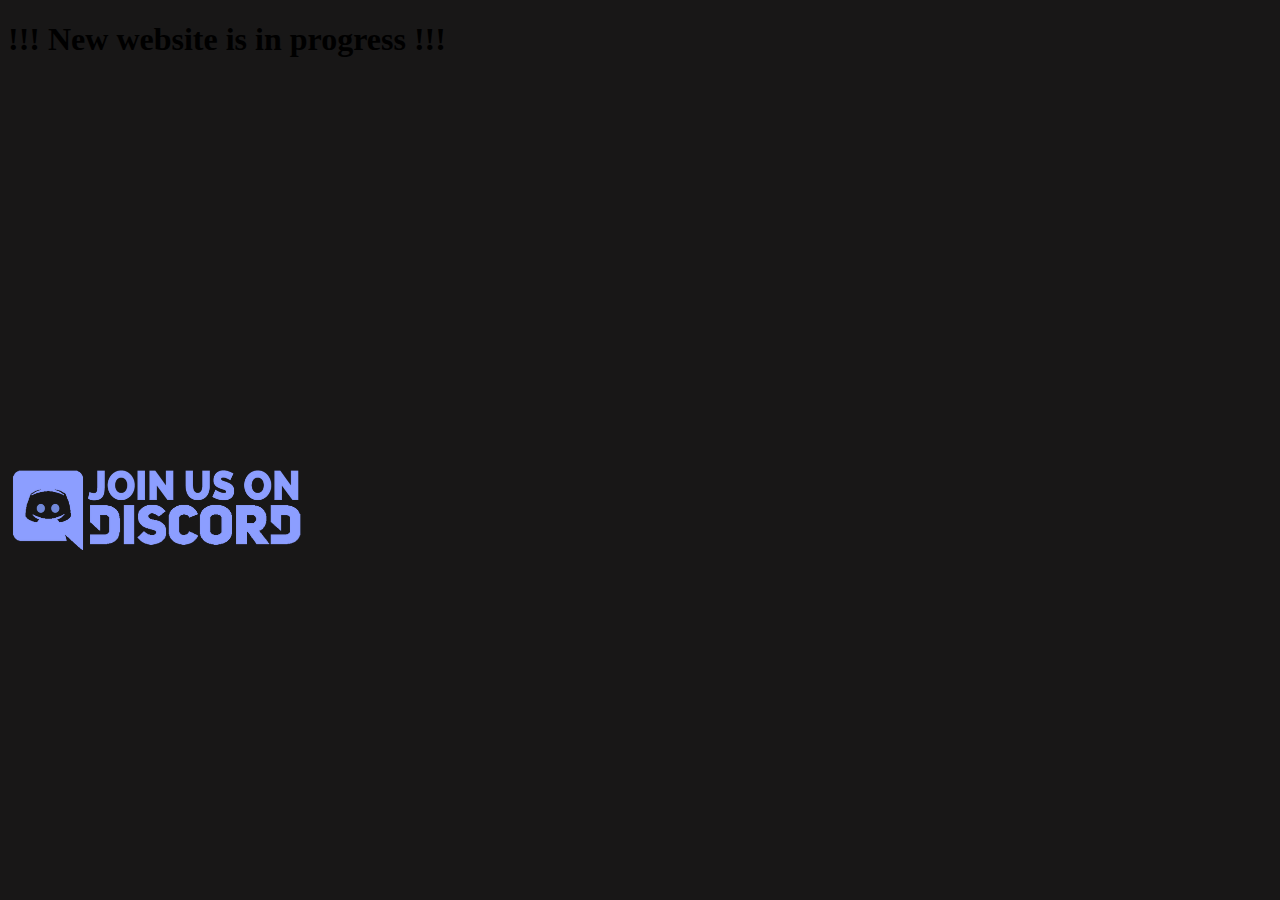
<file: index.html>
<!doctype html>
<html lang="en">
  <head>
    <meta charset="utf-8">
    <meta name="description" content="Balticgaming.gg yra bendruomenė susidedanti iš įvairių dalių. Mūsų pagrindinis tikslas - tapti viena didžiausių žaidimų bendruomenių Lietuvoje ir ne tik! Mes skatiname komunikaciją bei komandinį darbą. Taip pat siekiame pakelti surinktos auditorijos kompiuterinio raštingumo lygį, pakelti Baltijos šalių žaidėjų komandų lygį bei paskatinti jų kūrimąsi. Discord serveryje rasite nemažai informacijos apie informacines technologijas, kripto valiutą ir žaidimų pasaulį. Skatiname narius domėtis šių sričių aktualijomis, kadangi tai yra ateitis. Taip pat vienas iš tikslų, kuris jau yra įgyvendintas ir tobulinamas - aukštos kokybės žaidimų serveriai. Sudarome sąlygas įgyti realios patirties IT srityje ir žinoma - smagiai praleisti laiką bei pažaisti. Palaikome ''streamerius'' suteikdami jiems sąlygas tobulėti, plėsti savo žiūrovų auditoriją. Be to, mes neapsiribojame vien discord serveriu - mus lengvai galite rasti visose socialinėse medijose."/>
    <meta name="keywords" content="esports, game, game portal, Game website, gamer, games, gaming, magazine, match, modern, online game, sport, sports, minecrat, counter strike">
    <meta name="author" content="Galgaldas#7883">
    <meta name="viewport" content="width=device-width, initial-scale=1">
    <title>Baltic Gaming</title>
    <link href="https://cdn.jsdelivr.net/npm/bootstrap@5.2.3/dist/css/bootstrap.min.css" rel="stylesheet" integrity="sha384-rbsA2VBKQhggwzxH7pPCaAqO46MgnOM80zW1RWuH61DGLwZJEdK2Kadq2F9CUG65" crossorigin="anonymous">
    <link rel="stylesheet" href="assets/css/new.css">
    <link rel="stylesheet" href="assets/css/custom.css">
    <link rel="shortcut icon" href="assets/img/favicon.ico" type="image/png">
  </head>
  <body>
    <div class="container mt-5">
      <h1 class="text-center text-danger">!!! New website is in progress !!!</h1>
      <div data-wow-delay="0.1s" data-wow-duration="1.1s">
        <iframe src="https://servers.balticgaming.gg" frameborder="0" width="100%" class="iframe-servers"></iframe>
      </div> 
      <div class="d-flex justify-content-center">
        <a href="https://discord.gg/balticgaming" target="_blank">
          <img src="./assets/img/logo/discord-join.png" class="d-flex justify-content-center discord-logo" alt="Discord join us on discord">
        </a>
      </div>
    </div>
    <script src="https://cdn.jsdelivr.net/npm/bootstrap@5.2.3/dist/js/bootstrap.bundle.min.js" integrity="sha384-kenU1KFdBIe4zVF0s0G1M5b4hcpxyD9F7jL+jjXkk+Q2h455rYXK/7HAuoJl+0I4" crossorigin="anonymous"></script>
  </body>
</html>
</file>
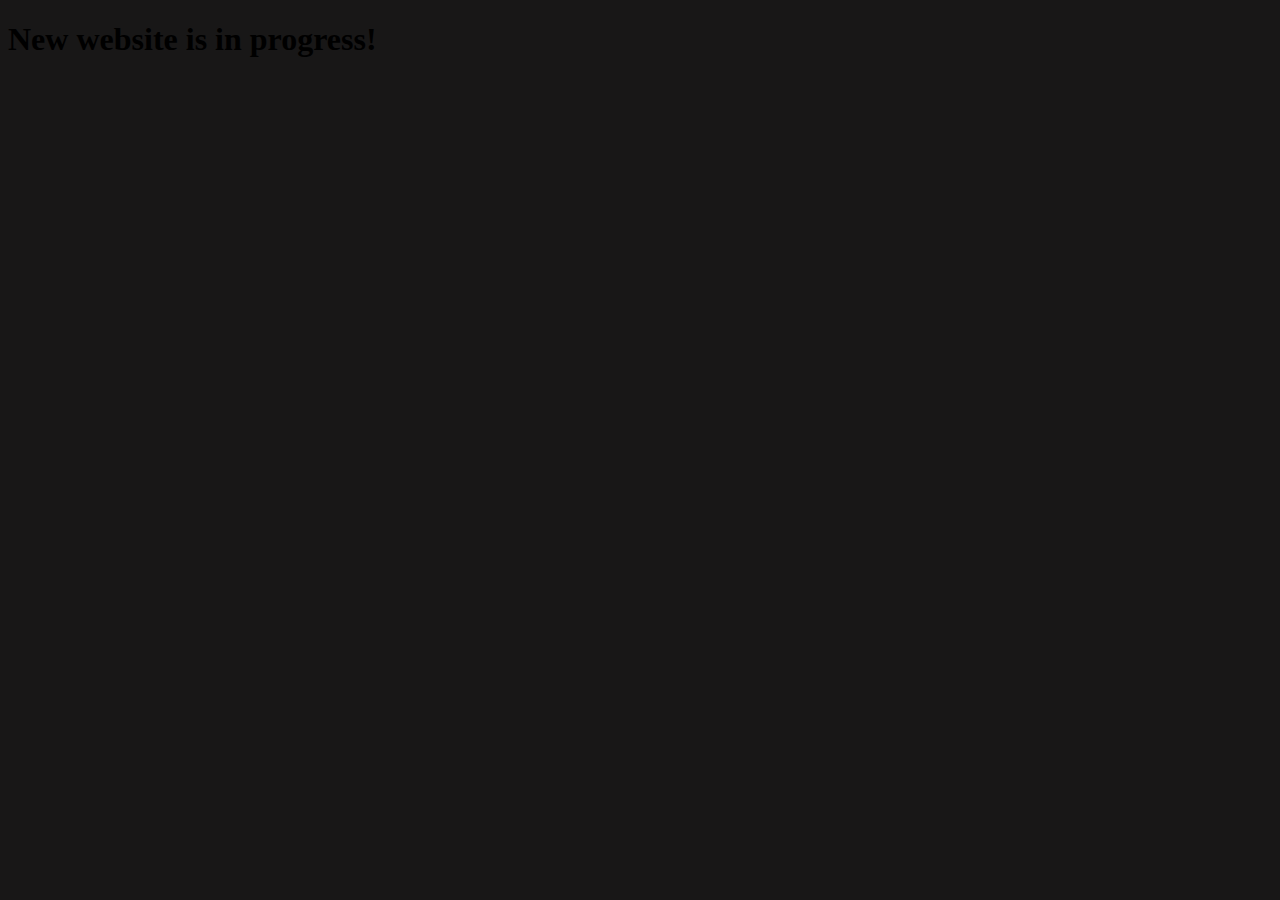
<file: index2.html>
<!doctype html>
<html lang="en">
  <head>
    <meta charset="utf-8">
    <meta name="viewport" content="width=device-width, initial-scale=1">
    <title>Bootstrap demo</title>
    <link href="https://cdn.jsdelivr.net/npm/bootstrap@5.2.3/dist/css/bootstrap.min.css" rel="stylesheet" integrity="sha384-rbsA2VBKQhggwzxH7pPCaAqO46MgnOM80zW1RWuH61DGLwZJEdK2Kadq2F9CUG65" crossorigin="anonymous">
    <link rel="stylesheet" href="assets/css/new.css">
  </head>
  <body>
    <div class="container mt-5">
      <h1 class="text-center text-light">New website is in progress!</h1>
      <div class="upcoming_gaming_list wow fadeInUp d-flex justify-content-between align-items-center mb-30" data-wow-delay="0.1s" data-wow-duration="1.1s">
        <iframe src="https://servers.balticgaming.gg" frameborder="0" width="100%" class="iframe-servers"></iframe>
      </div> 
    </div>
    <script src="https://cdn.jsdelivr.net/npm/bootstrap@5.2.3/dist/js/bootstrap.bundle.min.js" integrity="sha384-kenU1KFdBIe4zVF0s0G1M5b4hcpxyD9F7jL+jjXkk+Q2h455rYXK/7HAuoJl+0I4" crossorigin="anonymous"></script>
  </body>
</html>
</file>
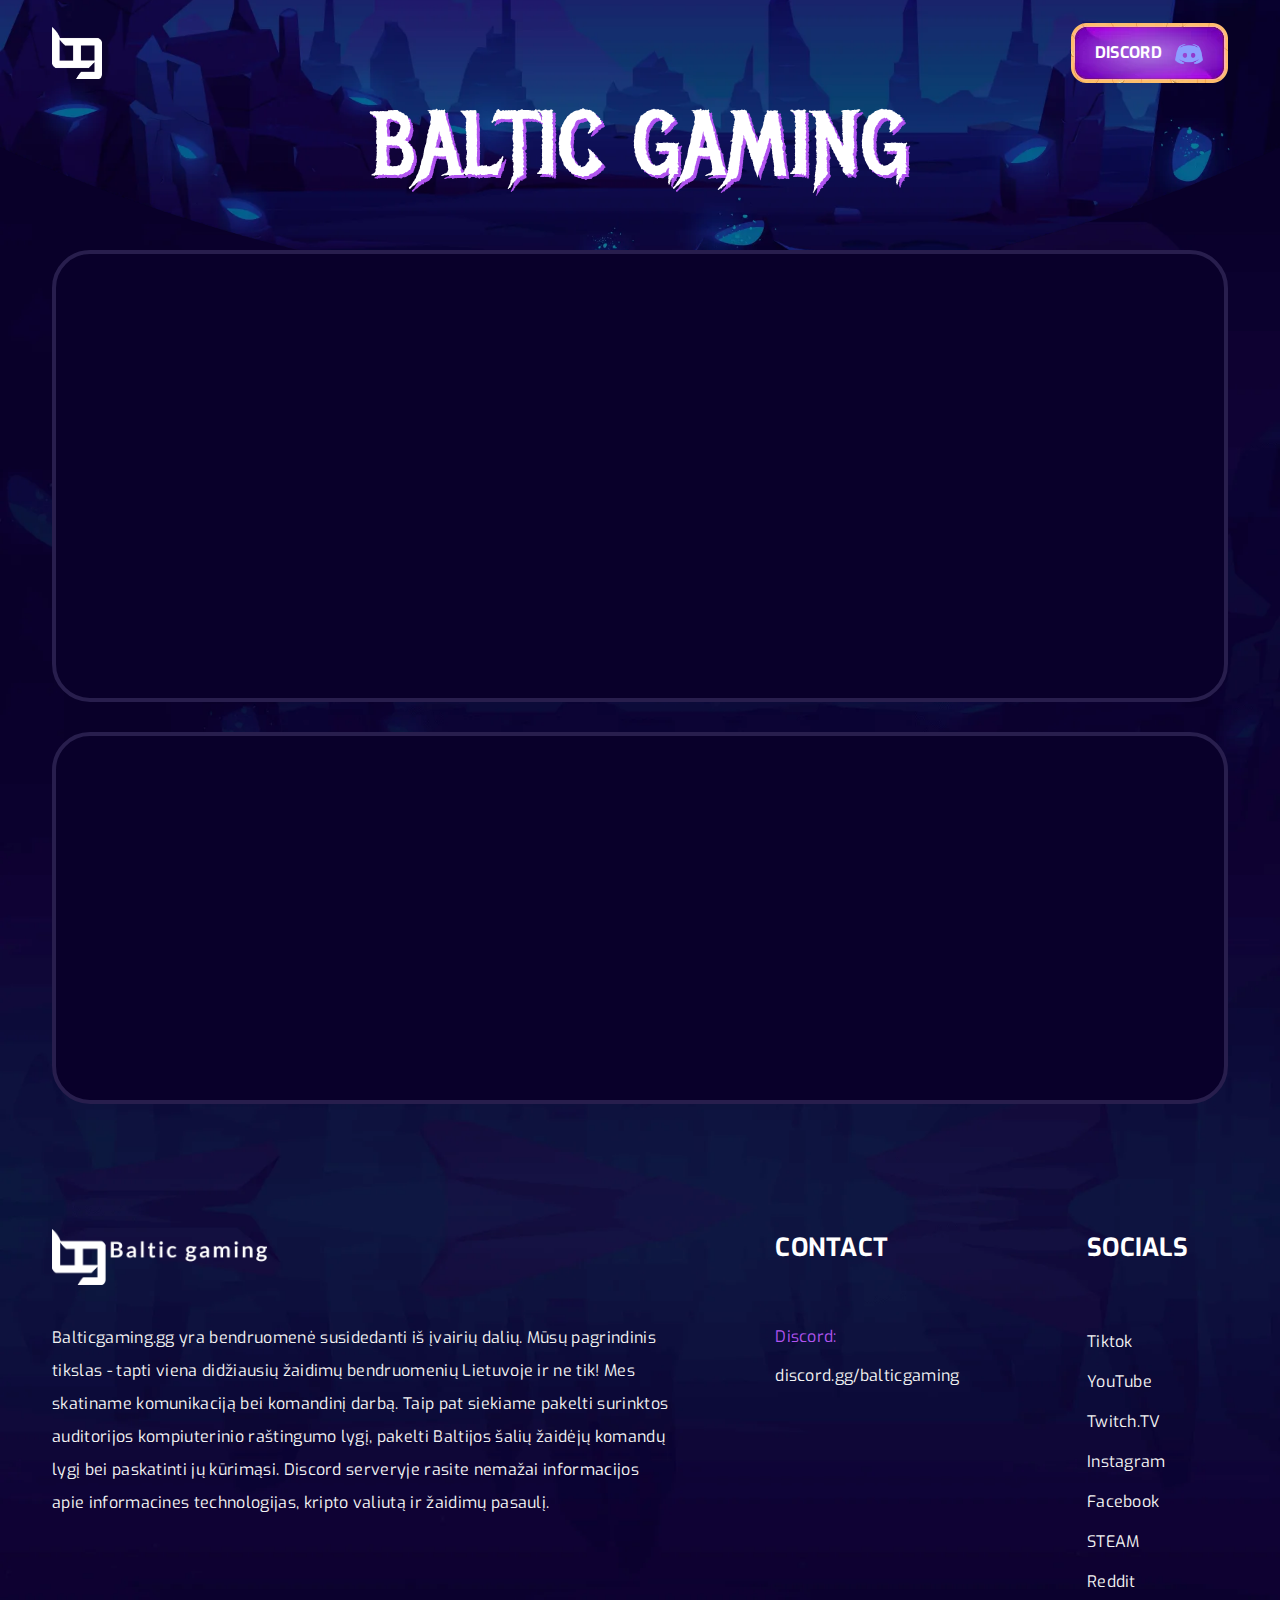
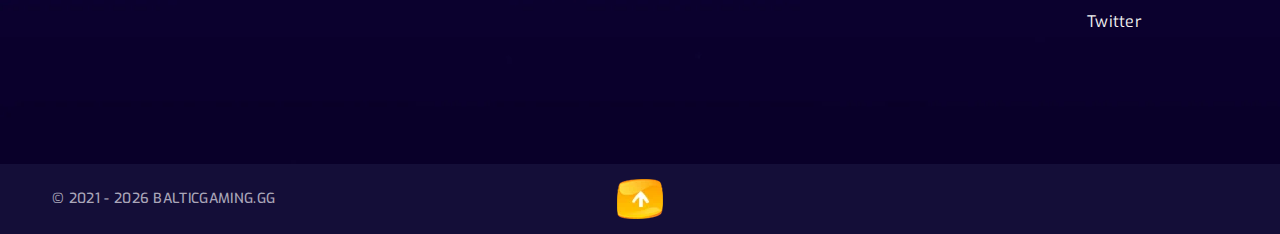
<file: index_old.html>
<!doctype html>
<html class="no-js" lang="en">

<head>
    <meta charset="utf-8">
    <meta http-equiv="x-ua-compatible" content="ie=edge">
    <title>Baltic Gaming</title>
    <meta name="description" content="Balticgaming.gg yra bendruomenė susidedanti iš įvairių dalių. Mūsų pagrindinis tikslas - tapti viena didžiausių žaidimų bendruomenių Lietuvoje ir ne tik! Mes skatiname komunikaciją bei komandinį darbą. Taip pat siekiame pakelti surinktos auditorijos kompiuterinio raštingumo lygį, pakelti Baltijos šalių žaidėjų komandų lygį bei paskatinti jų kūrimąsi. Discord serveryje rasite nemažai informacijos apie informacines technologijas, kripto valiutą ir žaidimų pasaulį. Skatiname narius domėtis šių sričių aktualijomis, kadangi tai yra ateitis. Taip pat vienas iš tikslų, kuris jau yra įgyvendintas ir tobulinamas - aukštos kokybės žaidimų serveriai. Sudarome sąlygas įgyti realios patirties IT srityje ir žinoma - smagiai praleisti laiką bei pažaisti. Palaikome ''streamerius'' suteikdami jiems sąlygas tobulėti, plėsti savo žiūrovų auditoriją. Be to, mes neapsiribojame vien discord serveriu - mus lengvai galite rasti visose socialinėse medijose."/>
    <meta name="keywords" content="esports, game, game portal, Game website, gamer, games, gaming, magazine, match, modern, online game, sport, sports, minecrat, counter strike">
    <meta name="author" content="Baltic Gaming">
    <meta name="viewport" content="width=device-width, initial-scale=1">
    
    <!-- Add site Favicon -->
    <link rel="shortcut icon" href="assets/img/favicon.ico" type="image/png">

    <!-- CSS 
    ========================= -->
    <link rel="preconnect" href="https://fonts.googleapis.com">
    <link rel="preconnect" href="https://fonts.gstatic.com" crossorigin>
    <link href="https://fonts.googleapis.com/css2?family=Exo:ital,wght@0,100;0,200;0,300;0,400;0,500;0,600;0,700;0,800;0,900;1,100;1,200;1,300;1,400;1,500;1,600;1,700;1,800;1,900&family=Metal+Mania&display=swap" rel="stylesheet">

    <link rel="stylesheet" href="assets/css/vendor/bootstrap.min.css">
    <link rel="stylesheet" href="assets/css/slick.css">
    <link rel="stylesheet" href="assets/css/icofont.min.css">
    <link rel="stylesheet" href="assets/css/animate.css">
    <link rel="stylesheet" href="assets/css/nice-select.css">
    <link rel="stylesheet" href="assets/css/magnific-popup.css">
    <!-- Main Style CSS -->
    <link rel="stylesheet" href="assets/css/style.css">
    <link rel="stylesheet" href="assets/css/custom.css">
</head>

<body class="body__bg" data-bgimg="assets/img/bg/body-bg2.webp">
   
  
    <!--header area start-->
    <header class="header_section header_transparent sticky-header">
        <div class="container">
            <div class="row">
                <div class="col-12">
                    <div class="main_header d-flex justify-content-between align-items-center">
                        <div class="header_logo">
                            <a class="sticky_none" href="/"><img aria-label="logo" width="50" height="50" src="assets/img/logo/logo_square.png" alt=""></a>
                        </div>
                        <div class="header_right_sidebar d-flex align-items-center">
                            <div class="sing_up_btn">
                                <a class="btn btn-link" href="https://discord.gg/balticgaming" target="_blank">DISCORD <img width="30" height="30" src="assets/img/logo/discord.png" alt=""> </a>
                            </div>
                        </div>
                    </div>
                </div>
            </div>
        </div>
    </header>
    <!--header area end-->

    <!-- breadcrumbs area start -->
    <div class="breadcrumbs_aree breadcrumbs_bg" data-bgimg="assets/img/bg/breadcrumbs-bg.webp">
        <div class="container">
            <div class="row">
                <div class="col-12">
                    <div class="breadcrumbs_text text-center">
                        <h1>Baltic Gaming</h1>
                    </div>
                </div>
            </div>
        </div>
    </div>
    <!-- breadcrumbs area end -->

    <!-- page wrapper start -->
    <div class="page_wrapper">

         <!-- upcoming gaming section start -->
        <section class="upcoming_gaming_section">
            <div class="container">
                <div class="upcoming_gaming_inner">
                    <div class="upcoming_gaming_list wow fadeInUp d-flex justify-content-between align-items-center mb-30" data-wow-delay="0.1s" data-wow-duration="1.1s">
                        <iframe src="https://servers.balticgaming.gg" frameborder="0" width="100%" class="iframe-servers"></iframe>
                    </div> 
                </div>
            </div>
        </section>

        <section class="upcoming_gaming_section mb-125">
            <div class="container">
                <div class="upcoming_gaming_inner">
                    <div class="upcoming_gaming_list wow fadeInUp d-flex justify-content-between align-items-center mb-30" data-wow-delay="0.1s" data-wow-duration="1.1s">
                        <iframe src="https://discord.com/widget?id=806517226366566411&theme=dark" width="100%" height="300" allowtransparency="true" frameborder="0" sandbox="allow-popups allow-popups-to-escape-sandbox allow-same-origin allow-scripts"></iframe>
                    </div> 
                </div>
            </div>
        </section>
        <!-- upcoming gaming section end -->
    </div>
    <!-- page wrapper end -->

    <!--footer area start-->
    <footer class="footer_widgets">
        <div class="main_footer">
            <div class="container">
                <div class="row">
                    <div class="col-12">
                        <div class="main_footer_inner d-flex">
                            <div class="footer_widget_list">
                                <div class="footer_logo">
                                    <a href="#"><img aria-label="logo" width="215" height="79" src="assets/img/logo/logo.png" alt=""></a>
                                </div>
                                <div class="footer_contact_desc">
                                    <p>Balticgaming.gg yra bendruomenė susidedanti iš įvairių dalių. Mūsų pagrindinis tikslas - tapti viena didžiausių žaidimų bendruomenių Lietuvoje ir ne tik! Mes skatiname komunikaciją bei komandinį darbą. Taip pat siekiame pakelti surinktos auditorijos kompiuterinio raštingumo lygį, pakelti Baltijos šalių žaidėjų komandų lygį bei paskatinti jų kūrimąsi. Discord serveryje rasite nemažai informacijos apie informacines technologijas, kripto valiutą ir žaidimų pasaulį.</p>
                                </div>
                            </div>
                            <div class="footer_widget_list contact">
                                <h3>Contact</h3>
                                <div class="footer_contact_info">
                                    <div class="footer_contact_info_list">
                                        <span>Discord:</span>
                                        <p><a href="https://discord.gg/balticgaming" target="_blank">discord.gg/balticgaming</a></p>
                                    </div>
                                </div>
                            </div>
        
                            <div class="footer_widget_list footer_list_menu">
                                <h3>Socials</h3>
                                <div class="footer_menu">
                                    <ul>
                                        <li><a href="https://www.tiktok.com/@balticgaming_" target="_blank">Tiktok</a></li>
                                        <li><a href="https://www.youtube.com/channel/UCNw_uJ2JchAtOEd1DGvzl7g/featured" target="_blank">YouTube</a></li>
                                        <li><a href="https://www.twitch.tv/BalticGaming1" target="_blank">Twitch.TV</a></li>
                                        <li><a href="https://www.instagram.com/balticgaming" target="_blank">Instagram</a></li>
                                        <li><a href="https://www.facebook.com/Baltic-Gaming-108111801349443" target="_blank">Facebook</a></li>
                                        <li><a href="https://steamcommunity.com/groups/baltic_gaming" target="_blank">STEAM</a></li>
                                        <li><a href="https://www.reddit.com/user/BalticGaming" target="_blank">Reddit</a></li>
                                        <li><a href="https://twitter.com/BalticGaming" target="_blank">Twitter</a></li>
                                    </ul>
                                </div>
                            </div>
                        </div>
                    </div> 
                </div>
            </div>
        </div>

        <div class="footer_bottom">
            <div class="container">
                <div class="row">
                    <div class="col-12">
                        <div class="footer_bottom_inner d-flex justify-content-between">
                            <div class="copyright_right">
                                <p id="p-copyright"></p>
                            </div>

                            <div class="scroll__top_icon">
                                <a id="scroll-top" href="#"><img aria-label="scroll-top" width="46" height="40" src="assets/img/icon/scroll-top.webp" alt=""></a>
                            </div>
                        </div>
                    </div>
                </div>
            </div>
        </div>
    </footer>
    <!--footer area end-->

   
<!-- JS
============================================ -->
<!--modernizr min js here-->
<script src="assets/js/vendor/modernizr-3.7.1.min.js"></script>

<!-- Vendor JS -->
<script src="assets/js/vendor/jquery-3.6.0.min.js"></script>
<script src="assets/js/vendor/jquery-migrate-3.3.2.min.js"></script>
<script src="assets/js/vendor/popper.js"></script>
<script src="assets/js/vendor/bootstrap.min.js"></script>
<script src="assets/js/slick.min.js"></script>
<script src="assets/js/wow.min.js"></script>
<script src="assets/js/jquery.nice-select.js"></script>
<script src="assets/js/jquery.magnific-popup.min.js"></script>
<script src="assets/js/jquery.counterup.min.js"></script>
<script src="assets/js/jquery-waypoints.js"></script>

<!-- Main JS -->
<script src="assets/js/main.js"></script>



</body>

</html>
</file>
<file: assets/css/new.css>
body {
    background-color: rgb(24, 23, 23);
}

.discord-logo {
    width: 300px;
}
</file>
<file: assets/css/custom.css>
.iframe-servers {
    height: 380px;
}

@media only screen and (max-width: 600px) {
    .iframe-servers {
        height: 500px; /* 1.3 multiplier */
    }
}
</file>
<file: assets/css/nice-select.css>
/*--
    - nice-select
-----------------------------------*/
.nice-select {-webkit-tap-highlight-color: transparent;background-color: #fff;border-radius: 5px;border: solid 1px #e8e8e8;-webkit-box-sizing: border-box;box-sizing: border-box;clear: both;cursor: pointer;display: block;float: left;font-family: inherit;font-size: 14px;font-weight: normal;height: 42px;line-height: 40px;outline: none;padding-left: 18px;padding-right: 30px;position: relative;text-align: left !important;-webkit-transition: all 0.2s ease-in-out;transition: all 0.2s ease-in-out;-webkit-user-select: none;-moz-user-select: none;-ms-user-select: none;user-select: none;white-space: nowrap;width: auto; }.nice-select:hover {border-color: #dbdbdb; }.nice-select:active, .nice-select.open, .nice-select:focus {border-color: #999; }.nice-select:after {border-bottom: 2px solid #999;border-right: 2px solid #999;content: '';display: block;height: 5px;margin-top: -4px;pointer-events: none;position: absolute;right: 12px;top: 50%;-webkit-transform-origin: 66% 66%;transform-origin: 66% 66%;-webkit-transform: rotate(45deg);transform: rotate(45deg);-webkit-transition: all 0.15s ease-in-out;transition: all 0.15s ease-in-out;width: 5px; }.nice-select.open:after {-webkit-transform: rotate(-135deg);transform: rotate(-135deg); }.nice-select.open .list {opacity: 1;pointer-events: auto;-webkit-transform: scale(1) translateY(0);transform: scale(1) translateY(0); }.nice-select.disabled {border-color: #ededed;color: #999;pointer-events: none; }.nice-select.disabled:after {border-color: #cccccc; }.nice-select.wide {width: 100%; }.nice-select.wide .list {left: 0 !important;right: 0 !important; }.nice-select.right {float: right; }.nice-select.right .list {left: auto;right: 0; }.nice-select.small {font-size: 12px;height: 36px;line-height: 34px; }.nice-select.small:after {height: 4px;width: 4px; }.nice-select.small .option {line-height: 34px;min-height: 34px; }.nice-select .list {background-color: #fff;border-radius: 5px;-webkit-box-shadow: 0 0 0 1px rgba(68, 68, 68, 0.11);box-shadow: 0 0 0 1px rgba(68, 68, 68, 0.11);-webkit-box-sizing: border-box;box-sizing: border-box;margin-top: 4px;opacity: 0;overflow: hidden;padding: 0;pointer-events: none;position: absolute;top: 100%;left: 0;-webkit-transform-origin: 50% 0;transform-origin: 50% 0;-webkit-transform: scale(0.75) translateY(-21px);transform: scale(0.75) translateY(-21px);-webkit-transition: all 0.2s cubic-bezier(0.5, 0, 0, 1.25), opacity 0.15s ease-out;transition: all 0.2s cubic-bezier(0.5, 0, 0, 1.25), opacity 0.15s ease-out;z-index: 9; }.nice-select .list:hover .option:not(:hover) {background-color: transparent !important; }.nice-select .option {cursor: pointer;font-weight: 400;line-height: 40px;list-style: none;min-height: 40px;outline: none;padding-left: 18px;padding-right: 29px;text-align: left;-webkit-transition: all 0.2s;transition: all 0.2s; }.nice-select .option:hover, .nice-select .option.focus, .nice-select .option.selected.focus {background-color: #f6f6f6; }.nice-select .option.selected {font-weight: bold; }.nice-select .option.disabled {background-color: transparent;color: #999;cursor: default; }.no-csspointerevents .nice-select .list {display: none; }.no-csspointerevents .nice-select.open .list {display: block; }
</file>
<file: assets/css/style.css>
@charset "UTF-8";
/*  
    CSS INDEX
    =========================================
    01. header css here
    02. slider area css here
    03. blog css here
    04. testimonial css here
    05. other css here
    06. footer css here
    07. services css here
    08. about css here
    09. contact page css here
*/
* {
  -webkit-box-sizing: border-box;
          box-sizing: border-box;
}

/*----------------------------------------*/
/*  01. Theme default CSS
/*----------------------------------------*/
/*-- Common Style --*/
*, *::after, *::before {
  -webkit-box-sizing: border-box;
          box-sizing: border-box;
}

html, body {
  height: 100%;
}

body {
  line-height: 30px;
  font-size: 16px;
  font-style: normal;
  font-weight: 400;
  visibility: visible;
  font-family: "Exo", sans-serif;
  color: #fff;
  letter-spacing: 0.02em;
}

h1, h2, h3, h4, h5, h6 {
  font-weight: 400;
  margin-top: 0;
  font-family: "Exo", sans-serif;
}

h1 {
  font-size: 120px;
  line-height: 120px;
  color: #ffffff;
  text-transform: uppercase;
}

h2 {
  font-size: 55px;
  line-height: 72px;
  font-weight: 700;
  color: #ffffff;
  text-transform: uppercase;
}

h3 {
  font-size: 25px;
  line-height: 38px;
  font-weight: 700;
  color: #ffffff;
  text-transform: uppercase;
}

h4 {
  font-size: 16px;
  line-height: 19px;
}

h5 {
  font-size: 14px;
  line-height: 18px;
}

h6 {
  font-size: 12px;
  line-height: 14px;
}

p {
  color: #f3f3f3;
}

p:last-child {
  margin-bottom: 0;
}

a, button {
  color: inherit;
  line-height: inherit;
  text-decoration: none;
  cursor: pointer;
}

a, button, img, input, span {
  -webkit-transition: all 0.3s ease 0s;
  transition: all 0.3s ease 0s;
  display: inline-block;
}

a:hover {
  color: #b154f0;
}

.btn:focus {
  -webkit-box-shadow: none;
          box-shadow: none;
}

*:focus {
  outline: none !important;
}

a:focus {
  color: inherit;
  outline: none;
  text-decoration: none;
}

a:hover {
  text-decoration: none;
}

button, input[type=submit] {
  cursor: pointer;
}

img {
  max-width: 100%;
  height: auto;
}

ul {
  list-style: outside none none;
  margin: 0;
  padding: 0;
}

figure {
  padding: 0;
  margin: 0;
}

@-webkit-keyframes animateUpDown {
  0% {
    -webkit-transform: translateY(0px);
            transform: translateY(0px);
  }
  50% {
    -webkit-transform: translateY(-30px);
            transform: translateY(-30px);
  }
  100% {
    -webkit-transform: translateY(0px);
            transform: translateY(0px);
  }
}

@keyframes animateUpDown {
  0% {
    -webkit-transform: translateY(0px);
            transform: translateY(0px);
  }
  50% {
    -webkit-transform: translateY(-30px);
            transform: translateY(-30px);
  }
  100% {
    -webkit-transform: translateY(0px);
            transform: translateY(0px);
  }
}
.banner_keyframes_animation {
  -webkit-animation-duration: 3s;
          animation-duration: 3s;
  -webkit-animation-timing-function: cubic-bezier(0.54, 0.085, 0.5, 0.92);
          animation-timing-function: cubic-bezier(0.54, 0.085, 0.5, 0.92);
  -webkit-animation-name: animateUpDown;
          animation-name: animateUpDown;
  -webkit-animation-iteration-count: infinite;
          animation-iteration-count: infinite;
  -webkit-transition: all 0.4s cubic-bezier(0.645, 0.045, 0.355, 1);
  transition: all 0.4s cubic-bezier(0.645, 0.045, 0.355, 1);
}

/*-- 
    - Common Classes
-----------------------------------------*/
.fix {
  overflow: hidden;
}

.hidden {
  display: none;
}

.clear {
  clear: both;
}

.object-fit-cover {
  -o-object-fit: cover;
     object-fit: cover;
}

.container {
  max-width: 1200px;
}

@media only screen and (max-width: 767px) {
  .container {
    max-width: 576px;
  }
}
@media only screen and (max-width: 479px) {
  .container {
    width: 100%;
  }
}
.capitalize {
  text-transform: capitalize;
}

.uppercase {
  text-transform: uppercase;
}

.no-gutters > .col, .no-gutters > [class*=col-] {
  padding-right: 0;
  padding-left: 0;
  margin: 0;
}

.tab-content > .tab-pane.active {
  display: block;
  height: auto;
  opacity: 1;
  overflow: visible;
}

.tab-content > .tab-pane {
  display: block;
  height: 0;
  opacity: 0;
  overflow: hidden;
}

.padding-l-r-92 {
  padding-left: 92px;
  padding-right: 92px;
}
@media only screen and (min-width: 1200px) and (max-width: 1600px) {
  .padding-l-r-92 {
    padding-left: 80px;
    padding-right: 80px;
  }
}
@media only screen and (min-width: 992px) and (max-width: 1199px) {
  .padding-l-r-92 {
    padding-left: 15px;
    padding-right: 15px;
  }
}
@media only screen and (min-width: 768px) and (max-width: 991px) {
  .padding-l-r-92 {
    padding-left: 0;
    padding-right: 0;
  }
}
@media only screen and (max-width: 767px) {
  .padding-l-r-92 {
    padding-left: 0;
    padding-right: 0;
  }
}

.body__bg {
  background-size: cover;
  background-color: #140e38;
}

.btn.btn-link {
  font-size: 23px;
  line-height: 73px;
  height: 73px;
  width: 230px;
  padding: 0 15px;
  background: url(../img/others/btn-bg.webp);
  background-repeat: no-repeat;
  background-attachment: scroll;
  background-position: center center;
  background-size: cover;
  position: relative;
  z-index: 9;
  color: #ffffff;
  border: 0;
  font-weight: 700;
  text-decoration: none;
}
@media only screen and (min-width: 768px) and (max-width: 991px) {
  .btn.btn-link {
    font-size: 20px;
  }
}
@media only screen and (max-width: 767px) {
  .btn.btn-link {
    font-size: 18px;
  }
}
.btn.btn-link img {
  margin-left: 14px;
}
@media only screen and (max-width: 767px) {
  .btn.btn-link img {
    width: 17px;
  }
}
.btn.btn-link:hover {
  opacity: 0.8;
}
.btn.btn-link:hover img {
  margin-left: 20px;
}

@-webkit-keyframes waveAnimate {
  0% {
    -webkit-transform: scale(0.8);
            transform: scale(0.8);
    opacity: 1;
  }
  100% {
    -webkit-transform: scale(1.2);
            transform: scale(1.2);
    opacity: 0.001;
  }
}

@keyframes waveAnimate {
  0% {
    -webkit-transform: scale(0.8);
            transform: scale(0.8);
    opacity: 1;
  }
  100% {
    -webkit-transform: scale(1.2);
            transform: scale(1.2);
    opacity: 0.001;
  }
}
.video_popup {
  width: 120px;
  height: 120px;
  border-radius: 50%;
  background: #b154f0;
  display: -webkit-box;
  display: -ms-flexbox;
  display: flex;
  -webkit-box-align: center;
      -ms-flex-align: center;
          align-items: center;
  -webkit-box-pack: center;
      -ms-flex-pack: center;
          justify-content: center;
  color: #fff !important;
  position: relative;
}
@media only screen and (min-width: 768px) and (max-width: 991px) {
  .video_popup {
    width: 100px;
    height: 100px;
  }
}
@media only screen and (max-width: 767px) {
  .video_popup {
    width: 80px;
    height: 80px;
    margin: 0 auto;
  }
}
.video_popup::before, .video_popup::after {
  position: absolute;
  content: "";
  top: 0;
  left: 0;
  width: 100%;
  height: 100%;
  border-radius: 50%;
  -webkit-transform: translate(-50%, -50%);
          transform: translate(-50%, -50%);
  border: 2px solid #fff;
  -webkit-animation-name: waveAnimate;
          animation-name: waveAnimate;
  -webkit-animation-duration: 4s;
          animation-duration: 4s;
  -webkit-animation-iteration-count: infinite;
          animation-iteration-count: infinite;
  z-index: -1;
}
.video_popup::before {
  -webkit-animation-delay: 0s;
          animation-delay: 0s;
}
.video_popup::after {
  -webkit-animation-delay: 0.5s;
          animation-delay: 0.5s;
}

@media only screen and (min-width: 768px) and (max-width: 991px) {
  .section_title.mb-60 {
    margin-bottom: 30px;
  }
}
@media only screen and (max-width: 767px) {
  .section_title.mb-60 {
    margin-bottom: 30px;
  }
}
@media only screen and (min-width: 768px) and (max-width: 991px) {
  .section_title.mb-70 {
    margin-bottom: 40px;
  }
}
@media only screen and (max-width: 767px) {
  .section_title.mb-70 {
    margin-bottom: 35px;
  }
}
.section_title h2 {
  margin-bottom: 0;
}
@media only screen and (min-width: 1200px) and (max-width: 1600px) {
  .section_title h2 {
    font-size: 50px;
    line-height: 65px;
  }
}
@media only screen and (min-width: 992px) and (max-width: 1199px) {
  .section_title h2 {
    font-size: 40px;
    line-height: 54px;
  }
}
@media only screen and (min-width: 768px) and (max-width: 991px) {
  .section_title h2 {
    font-size: 35px;
    line-height: 45px;
  }
}
@media only screen and (max-width: 767px) {
  .section_title h2 {
    font-size: 28px;
    line-height: 38px;
  }
}
@media only screen and (max-width: 575px) {
  .section_title h2 {
    font-size: 23px;
    line-height: 32px;
  }
}
.section_title h2 span {
  color: #b154f0;
}
.section_title p {
  font-size: 18px;
  line-height: 35px;
  margin-top: 12px;
}
@media only screen and (min-width: 992px) and (max-width: 1199px) {
  .section_title p {
    font-size: 17px;
    line-height: 32px;
    margin-top: 10px;
  }
}
@media only screen and (min-width: 768px) and (max-width: 991px) {
  .section_title p {
    font-size: 16px;
    line-height: 30px;
    margin-top: 10px;
  }
}
@media only screen and (max-width: 767px) {
  .section_title p {
    font-size: 15px;
    line-height: 28px;
    margin-top: 10px;
  }
}
@media only screen and (max-width: 575px) {
  .section_title p {
    font-size: 14px;
    line-height: 25px;
  }
}

.slick_navigation > button {
  position: absolute;
  width: 68px;
  height: 55px;
  line-height: 52px;
  text-align: center;
  border: 0;
  background: url(../img/icon/navigation-bg1.webp);
  z-index: 9;
  top: 50%;
  -webkit-transform: translatey(-50%);
          transform: translatey(-50%);
  left: 0;
}
@media only screen and (max-width: 575px) {
  .slick_navigation > button {
    width: 53px;
    height: 43px;
    line-height: 42px;
    background-size: cover;
  }
}
.slick_navigation > button:hover {
  background: url(../img/icon/navigation-bg2.webp);
}
@media only screen and (max-width: 575px) {
  .slick_navigation > button:hover {
    background-size: cover;
  }
}
.slick_navigation > button.next_arrow {
  left: auto;
  right: 0;
}

/*--
  -  Fonts color
------------------------------*/
.text-black {
  color: #000000;
}

/*-- 
    - Background color
-----------------------------------------*/
.bg-white {
  background-color: #ffffff;
}

.bg-grey {
  background-color: #f8f8f8;
}

.bluewood-bg {
  background: #354b65;
}

/*-- 
    - Input Placeholder
-----------------------------------------*/
input:-moz-placeholder, textarea:-moz-placeholder {
  opacity: 1;
  -ms-filter: "progid:DXImageTransform.Microsoft.Alpha(Opacity=100)";
}

input::-webkit-input-placeholder, textarea::-webkit-input-placeholder {
  opacity: 1;
  -ms-filter: "progid:DXImageTransform.Microsoft.Alpha(Opacity=100)";
}

input::-moz-placeholder, textarea::-moz-placeholder {
  opacity: 1;
  -ms-filter: "progid:DXImageTransform.Microsoft.Alpha(Opacity=100)";
}

input:-ms-input-placeholder, textarea:-ms-input-placeholder {
  opacity: 1;
  -ms-filter: "progid:DXImageTransform.Microsoft.Alpha(Opacity=100)";
}

/*margin css here*/
.mb-222 {
  margin-bottom: 222px;
}

.mb-150 {
  margin-bottom: 150px;
}

.mb-144 {
  margin-bottom: 144px;
}

.mb-142 {
  margin-bottom: 142px;
}

.mb-140 {
  margin-bottom: 140px;
}

.mb-135 {
  margin-bottom: 135px;
}

.mb-130 {
  margin-bottom: 130px;
}

.mb-125 {
  margin-bottom: 125px;
}

.mb-126 {
  margin-bottom: 126px;
}

.mb-118 {
  margin-bottom: 118px;
}

.mb-115 {
  margin-bottom: 115px;
}

.mb-110 {
  margin-bottom: 110px;
}

.mb-105 {
  margin-bottom: 105px;
}

.mb-100 {
  margin-bottom: 100px;
}

.mb-96 {
  margin-bottom: 96px;
}

.mb-90 {
  margin-bottom: 90px;
}

.mb-86 {
  margin-bottom: 86px;
}

.mb-80 {
  margin-bottom: 80px;
}

.mb-77 {
  margin-bottom: 77px;
}

.mb-72 {
  margin-bottom: 72px;
}

.mb-70 {
  margin-bottom: 70px;
}

.mb-66 {
  margin-bottom: 66px;
}

.mb-60 {
  margin-bottom: 60px;
}

.mb-55 {
  margin-bottom: 55px;
}

.mb-50 {
  margin-bottom: 50px;
}

.mb-45 {
  margin-bottom: 45px;
}

.mb-40 {
  margin-bottom: 40px;
}

.mb-30 {
  margin-bottom: 30px;
}

.mb-35 {
  margin-bottom: 35px;
}

.mr-30 {
  margin-right: 30px;
}

.mb-25 {
  margin-bottom: 25px;
}

/*Margin Negative*/
.mb-n50 {
  margin-bottom: -50px;
}

/*padding css here*/
.pb-100 {
  padding-bottom: 100px;
}

/* 01. header css here */
.body_overlay {
  width: 100%;
  height: 100%;
  position: fixed;
  z-index: 999;
  opacity: 0;
  visibility: hidden;
  cursor: progress;
  background-color: rgba(0, 0, 0, 0.6);
  top: 0;
}
.body_overlay.active {
  opacity: 0.3;
  visibility: visible;
}

.offcanvas_menu {
  display: none;
}
@media only screen and (min-width: 768px) and (max-width: 991px) {
  .offcanvas_menu {
    display: block;
  }
}
@media only screen and (max-width: 767px) {
  .offcanvas_menu {
    display: block;
  }
}

.offcanvas_menu_wrapper {
  width: 290px;
  position: fixed;
  background: #fff;
  z-index: 999;
  top: 0;
  height: 100vh;
  -webkit-transition: 0.5s;
  transition: 0.5s;
  left: 0;
  margin-left: -300px;
  padding: 65px 15px 30px;
  overflow-y: auto;
}
.offcanvas_menu_wrapper.active {
  margin-left: 0;
}
.offcanvas_menu_wrapper .slinky-theme-default {
  background: inherit;
  min-height: 300px;
  overflow-y: auto;
}

.offcanvas_main_menu > li.menu-item-has-children.menu-open > span.menu-expand {
  -webkit-transform: rotate(180deg);
          transform: rotate(180deg);
}
.offcanvas_main_menu > li ul li.menu-item-has-children.menu-open span.menu-expand {
  -webkit-transform: rotate(180deg);
          transform: rotate(180deg);
}

.offcanvas_main_menu li {
  position: relative;
}
.offcanvas_main_menu li:last-child {
  margin: 0;
}
.offcanvas_main_menu li span.menu-expand {
  position: absolute;
  right: 0;
  cursor: pointer;
  color: #000000;
}
.offcanvas_main_menu li span.menu-expand:hover {
  color: #b154f0;
}
.offcanvas_main_menu li a {
  font-size: 15px;
  font-weight: 600;
  text-transform: capitalize;
  display: block;
  padding-bottom: 12px;
  margin-bottom: 12px;
  border-bottom: 1px solid #ededed;
  color: #000000;
}
.offcanvas_main_menu li a:hover {
  color: #b154f0;
}
.offcanvas_main_menu li ul.sub-menu {
  padding-left: 20px;
}

.canvas_close {
  position: absolute;
  top: 15px;
  right: 25px;
}
.canvas_close a {
  font-size: 30px;
  -webkit-transition: 0.7s;
  transition: 0.7s;
  display: inline-block;
  -webkit-transform: scale(1) rotate(0deg);
          transform: scale(1) rotate(0deg);
  color: #000000;
}
.canvas_close a:hover {
  color: #ffb83c;
  -webkit-transform: scale(1.3) rotate(180deg);
          transform: scale(1.3) rotate(180deg);
}
.canvas_close a:hover {
  color: #b154f0;
}

.canvas_open {
  display: none;
  margin-left: 35px;
}
@media only screen and (min-width: 768px) and (max-width: 991px) {
  .canvas_open {
    display: block;
  }
}
@media only screen and (max-width: 767px) {
  .canvas_open {
    display: block;
  }
}
@media only screen and (max-width: 575px) {
  .canvas_open {
    position: absolute;
    top: 45px;
    right: 0;
  }
}
.canvas_open button {
  font-size: 38px;
  display: block;
  line-height: 16px;
  border: none;
  background: none;
}
.canvas_open button:hover {
  color: #b154f0;
}

/*header css heer*/
.sticky-header.sticky {
  position: fixed;
  z-index: 99;
  width: 100%;
  top: 0;
  background: rgba(20, 14, 56, 0.9);
  -webkit-box-shadow: 0 1px 3px rgba(0, 0, 0, 0.11);
          box-shadow: 0 1px 3px rgba(0, 0, 0, 0.11);
  -webkit-animation-name: fadeInDown;
  animation-name: fadeInDown;
  -webkit-animation-duration: 900ms;
  animation-duration: 900ms;
  -webkit-animation-timing-function: cubic-bezier(0.2, 1, 0.22, 1);
  animation-timing-function: cubic-bezier(0.2, 1, 0.22, 1);
  -webkit-animation-delay: 0s;
  animation-delay: 0s;
  -webkit-animation-iteration-count: 1;
  animation-iteration-count: 1;
  -webkit-animation-direction: normal;
  animation-direction: normal;
  -webkit-animation-fill-mode: none;
  animation-fill-mode: none;
  -webkit-animation-play-state: running;
  animation-play-state: running;
  border-bottom: 0;
  display: block;
}
@media only screen and (min-width: 768px) and (max-width: 991px) {
  .sticky-header.sticky {
    position: inherit;
    -webkit-box-shadow: inherit;
    box-shadow: inherit;
    -webkit-animation-name: inherit;
    animation-name: inherit;
    padding: 0;
    background: inherit;
    opacity: inherit;
  }
}
@media only screen and (max-width: 767px) {
  .sticky-header.sticky {
    position: inherit;
    -webkit-box-shadow: inherit;
    box-shadow: inherit;
    -webkit-animation-name: inherit;
    animation-name: inherit;
    padding: 0;
    background: inherit;
    opacity: inherit;
  }
}
.sticky-header.sticky .main_header {
  padding: 10px 0;
}

.header_transparent {
  position: absolute;
  top: 0;
  left: 0;
  right: 0;
  z-index: 99;
}

.main_header {
  padding: 23px 0;
}
@media only screen and (max-width: 575px) {
  .main_header {
    -webkit-box-orient: vertical;
    -webkit-box-direction: normal;
        -ms-flex-direction: column;
            flex-direction: column;
    position: relative;
    -webkit-box-align: start !important;
        -ms-flex-align: start !important;
            align-items: flex-start !important;
  }
}

.sing_up_btn .btn.btn-link {
  background: url(../img/others/btn-signup.webp);
  font-size: 16px;
  width: 157px;
  height: 60px;
  line-height: 60px;
}
.sing_up_btn .btn.btn-link img {
  margin-left: 8px;
}
.sing_up_btn .btn.btn-link:hover img {
  margin-left: 12px;
}

@media only screen and (max-width: 575px) {
  .header_logo {
    width: 100%;
    -webkit-box-pack: center;
        -ms-flex-pack: center;
            justify-content: center;
  }
}

@media only screen and (max-width: 575px) {
  .header_right_sidebar {
    width: 100%;
    -webkit-box-pack: center;
        -ms-flex-pack: center;
            justify-content: center;
    margin-top: 23px;
  }
}

.main_menu {
  padding: 0 30px;
}
.main_menu nav > ul > li {
  margin-right: 57px;
  position: relative;
}
.main_menu nav > ul > li:last-child {
  margin-right: 0;
}
@media only screen and (min-width: 1200px) and (max-width: 1600px) {
  .main_menu nav > ul > li {
    margin-right: 45px;
  }
}
@media only screen and (min-width: 992px) and (max-width: 1199px) {
  .main_menu nav > ul > li {
    margin-right: 57px;
  }
}
.main_menu nav > ul > li:hover ul.sub_menu {
  visibility: visible;
  opacity: 1;
  top: 132%;
}
.main_menu nav > ul > li:hover > a {
  color: #ffffff;
}
.main_menu nav > ul > li:hover > a::before {
  opacity: 1;
  visibility: visible;
}
.main_menu nav > ul > li > a {
  display: inline-block;
  position: relative;
  font-weight: 700;
  font-size: 16px;
  line-height: 30px;
  text-transform: uppercase;
  color: #ffffff;
}
.main_menu nav > ul > li > a.active::before {
  opacity: 1;
  visibility: visible;
}
.main_menu nav > ul > li > a::before {
  position: absolute;
  content: "";
  background: url(../img/others/menu_shape.webp);
  left: 50%;
  top: 50%;
  width: 94px;
  height: 44px;
  -webkit-transform: translateX(-50%) translateY(-50%);
          transform: translateX(-50%) translateY(-50%);
  z-index: -1;
  opacity: 0;
  visibility: hidden;
  -webkit-transition: 0.3s;
  transition: 0.3s;
}
.main_menu nav > ul > li ul.sub_menu {
  position: absolute;
  min-width: 225px;
  padding: 18px 20px;
  background: #ffffff;
  -webkit-box-shadow: 0 3px 11px 0 rgba(0, 0, 0, 0.1);
          box-shadow: 0 3px 11px 0 rgba(0, 0, 0, 0.1);
  left: 0;
  right: auto;
  visibility: hidden;
  opacity: 0;
  overflow: hidden;
  -webkit-transition: 0.3s;
  transition: 0.3s;
  z-index: 99;
  top: 148%;
  text-align: left;
  border-radius: 4px;
}
.main_menu nav > ul > li ul.sub_menu li a {
  font-size: 14px;
  font-weight: 500;
  display: block;
  line-height: 32px;
  text-transform: capitalize;
  color: #000000;
}
.main_menu nav > ul > li ul.sub_menu li a:hover {
  color: #b154f0;
}

/* 06. footer css here */
.main_footer_inner {
  margin-bottom: 122px;
}
@media only screen and (min-width: 768px) and (max-width: 991px) {
  .main_footer_inner {
    -ms-flex-wrap: wrap;
        flex-wrap: wrap;
    -webkit-box-pack: center;
        -ms-flex-pack: center;
            justify-content: center;
    margin-bottom: 21px;
  }
}
@media only screen and (max-width: 767px) {
  .main_footer_inner {
    -ms-flex-wrap: wrap;
        flex-wrap: wrap;
    -webkit-box-pack: center;
        -ms-flex-pack: center;
            justify-content: center;
    margin-bottom: 7px;
  }
}
@media only screen and (max-width: 575px) {
  .main_footer_inner {
    margin-bottom: 0;
  }
}

.footer_widget_list {
  margin-right: 100px;
}
@media only screen and (min-width: 992px) and (max-width: 1199px) {
  .footer_widget_list {
    margin-right: 35px;
  }
}
@media only screen and (min-width: 768px) and (max-width: 991px) {
  .footer_widget_list {
    width: 45%;
    margin-right: 40px;
    margin-bottom: 45px;
  }
  .footer_widget_list:nth-child(2) {
    margin-right: 0;
  }
}
@media only screen and (max-width: 767px) {
  .footer_widget_list {
    width: 45%;
    margin-right: 40px;
    margin-bottom: 45px;
  }
  .footer_widget_list:nth-child(2) {
    margin-right: 0;
  }
}
@media only screen and (max-width: 575px) {
  .footer_widget_list {
    width: 100%;
    margin-right: 0;
    padding-right: 0;
    text-align: center;
  }
}
@media only screen and (max-width: 575px) {
  .footer_widget_list {
    margin-bottom: 58px;
  }
}
.footer_widget_list:last-child {
  margin-right: 0;
}
.footer_widget_list > h3 {
  margin-bottom: 55px;
}
@media only screen and (min-width: 992px) and (max-width: 1199px) {
  .footer_widget_list > h3 {
    margin-bottom: 24px;
    font-size: 20px;
  }
}
@media only screen and (min-width: 768px) and (max-width: 991px) {
  .footer_widget_list > h3 {
    margin-bottom: 18px;
    font-size: 22px;
  }
}
@media only screen and (max-width: 767px) {
  .footer_widget_list > h3 {
    margin-bottom: 27px;
    font-size: 19px;
    line-height: 22px;
  }
}
@media only screen and (max-width: 575px) {
  .footer_widget_list > h3 {
    margin-bottom: 20px;
  }
}
.footer_widget_list.contact {
  min-width: 18%;
}
@media only screen and (min-width: 992px) and (max-width: 1199px) {
  .footer_widget_list.contact {
    min-width: 19%;
  }
}
.footer_widget_list.footer_list_menu {
  min-width: 12%;
}
@media only screen and (min-width: 992px) and (max-width: 1199px) {
  .footer_widget_list.footer_list_menu {
    min-width: 14%;
  }
}

.footer_logo {
  margin-bottom: 36px;
}
@media only screen and (min-width: 768px) and (max-width: 991px) {
  .footer_logo {
    margin-bottom: 22px;
  }
}
@media only screen and (max-width: 575px) {
  .footer_logo {
    margin-bottom: 18px;
  }
}

.footer_contact_desc {
  margin-bottom: 33px;
}
@media only screen and (min-width: 768px) and (max-width: 991px) {
  .footer_contact_desc {
    margin-bottom: 20px;
  }
}
@media only screen and (max-width: 767px) {
  .footer_contact_desc {
    margin-bottom: 22px;
  }
}
.footer_contact_desc p {
  line-height: 33px;
}
.footer_contact_desc p a {
  color: #b154f0;
}
@media only screen and (max-width: 767px) {
  .footer_contact_desc p {
    font-size: 15px;
    line-height: 25px;
  }
}

@media only screen and (max-width: 575px) {
  .footer_social ul {
    -webkit-box-pack: center;
        -ms-flex-pack: center;
            justify-content: center;
  }
}
.footer_social ul li {
  margin-right: 15px;
}
.footer_social ul li:last-child {
  margin-right: 0;
}
.footer_social ul li a {
  width: 40px;
  height: 40px;
  line-height: 40px;
  font-size: 14px;
  color: #ffffff;
  text-align: center;
}
.footer_social ul li a.facebook {
  background: url(../img/icon/facebook-bg.webp);
}
.footer_social ul li a.dribbble {
  background: url(../img/icon/dribble.webp);
}
.footer_social ul li a.youtube {
  background: url(../img/icon/youtobe-bg.webp);
}
.footer_social ul li a.twitter {
  background: url(../img/icon/twittre.webp);
}

@media only screen and (max-width: 575px) {
  .footer_winners_gallery {
    margin-top: 28px;
  }
}

.footer_contact_info_list {
  margin-bottom: 22px;
}
.footer_contact_info_list:last-child {
  margin-bottom: 0;
}
@media only screen and (max-width: 575px) {
  .footer_contact_info_list {
    margin-bottom: 17px;
  }
}
.footer_contact_info_list span {
  color: #b154f0;
  margin-bottom: 9px;
}
@media only screen and (max-width: 575px) {
  .footer_contact_info_list span {
    margin-bottom: 5px;
  }
}
.footer_contact_info_list p a:hover {
  color: #b154f0;
}

.footer_contact_info_icon {
  margin-right: 15px;
}
@media only screen and (max-width: 767px) {
  .footer_contact_info_icon {
    margin-right: 11px;
  }
}
.footer_contact_info_icon span {
  font-size: 36px;
  color: #b154f0;
}

.footer_menu ul li a {
  line-height: 40px;
  color: #f3f3f3;
  display: inline-block;
}
.footer_menu ul li a:hover {
  color: #b154f0;
}
@media only screen and (max-width: 767px) {
  .footer_menu ul li a {
    line-height: 38px;
  }
}

.footer_winners_list {
  margin-bottom: 15px;
}
.footer_winners_list:last-child {
  margin-bottom: 0;
}
@media only screen and (max-width: 575px) {
  .footer_winners_list {
    -webkit-box-pack: center;
        -ms-flex-pack: center;
            justify-content: center;
  }
}

.footer_winners_thumb {
  margin-right: 15px;
}
.footer_winners_thumb:last-child {
  margin-right: 0;
}
.footer_winners_thumb img {
  min-width: 75px;
}
@media only screen and (min-width: 992px) and (max-width: 1199px) {
  .footer_winners_thumb img {
    min-width: 65px;
  }
}
@media only screen and (max-width: 767px) {
  .footer_winners_thumb img {
    min-width: 65px;
  }
}

.footer_bottom {
  padding: 20px 0;
  background: #140e38;
}
@media only screen and (max-width: 767px) {
  .footer_bottom {
    -webkit-box-orient: vertical;
    -webkit-box-direction: reverse;
        -ms-flex-direction: column-reverse;
            flex-direction: column-reverse;
  }
}

@media only screen and (max-width: 767px) {
  .copyright_right {
    margin-bottom: 12px;
  }
}
@media only screen and (max-width: 575px) {
  .copyright_right {
    text-align: center;
  }
}
.copyright_right p {
  font-size: 14px;
  color: #aaa6b9;
  font-weight: 500;
  text-transform: uppercase;
}
@media only screen and (max-width: 767px) {
  .copyright_right p {
    line-height: 25px;
  }
}
.copyright_right p a {
  color: #ffffff;
  font-weight: 600;
}
.copyright_right p a:hover {
  color: #b154f0;
}
.copyright_right p i {
  color: #b154f0;
  font-size: 16px;
}

@media only screen and (max-width: 767px) {
  .footer_bottom_link_menu ul {
    -webkit-box-pack: center;
        -ms-flex-pack: center;
            justify-content: center;
  }
}
.footer_bottom_link_menu ul li {
  margin-right: 10px;
  padding-right: 20px;
  position: relative;
}
.footer_bottom_link_menu ul li:last-child {
  margin-right: 0;
  padding-right: 0;
}
.footer_bottom_link_menu ul li:last-child::before {
  display: none;
}
.footer_bottom_link_menu ul li::before {
  position: absolute;
  content: "||";
  right: 0;
  top: 50%;
  -webkit-transform: translatey(-50%);
          transform: translatey(-50%);
}
.footer_bottom_link_menu ul li a {
  text-transform: uppercase;
  font-weight: 600;
  font-size: 14px;
  color: #aaa6b9;
}
.footer_bottom_link_menu ul li a:hover {
  color: #b154f0;
}

.footer_bottom_inner {
  position: relative;
}
@media only screen and (max-width: 767px) {
  .footer_bottom_inner {
    -webkit-box-orient: vertical;
    -webkit-box-direction: normal;
        -ms-flex-direction: column;
            flex-direction: column;
  }
}
@media only screen and (max-width: 767px) {
  .footer_bottom_inner {
    -webkit-box-orient: vertical;
    -webkit-box-direction: normal;
        -ms-flex-direction: column;
            flex-direction: column;
    text-align: center;
  }
}

.scroll__top_icon {
  position: absolute;
  left: 50%;
  bottom: -5px;
  -webkit-transform: translatex(-50%);
          transform: translatex(-50%);
}
@media only screen and (max-width: 767px) {
  .scroll__top_icon {
    position: inherit;
    left: inherit;
    bottom: inherit;
    -webkit-transform: inherit;
            transform: inherit;
    margin-top: 13px;
  }
}

.newsletter_desc {
  margin-bottom: 21px;
}
@media only screen and (max-width: 767px) {
  .newsletter_desc {
    margin-bottom: 18px;
  }
}
.newsletter_desc p {
  font-weight: 500;
  color: #ffffff;
}
.newsletter_desc p a {
  color: #b154f0;
}
@media only screen and (max-width: 767px) {
  .newsletter_desc p {
    font-size: 15px;
    line-height: 26px;
  }
}

.newsletter_subscribe {
  margin-bottom: 30px;
}
@media only screen and (max-width: 767px) {
  .newsletter_subscribe {
    margin-bottom: 20px;
  }
}
.newsletter_subscribe form {
  width: 100%;
  position: relative;
}
.newsletter_subscribe form input {
  width: 100%;
  font-weight: 300;
  border: 0;
  height: 45px;
  border-radius: 15px;
  padding: 0 70px 0 18px;
}
.newsletter_subscribe form button {
  position: absolute;
  right: 2px;
  top: 2px;
  border: 0;
  padding: 0;
  height: 40px;
  width: 60px;
  font-size: 30px;
  background: #b154f0;
  color: #ffffff;
  border-radius: 15px;
}

.mailchimp-error {
  color: #ffffff;
  text-align: center;
}

.mailchimp-success.active {
  color: #ffffff;
  padding-top: 15px;
  text-align: center;
  max-width: 270px;
  margin: 0 auto;
}
@media only screen and (max-width: 575px) {
  .mailchimp-success.active {
    max-width: 100%;
  }
}

/* 05. other css here */
.hero_banner_section {
  background-repeat: no-repeat;
  background-attachment: scroll;
  background-position: center center;
  background-size: cover;
  height: 940px;
  position: relative;
}
@media only screen and (min-width: 1200px) and (max-width: 1600px) {
  .hero_banner_section {
    height: 820px;
  }
}
@media only screen and (min-width: 992px) and (max-width: 1199px) {
  .hero_banner_section {
    height: 780px;
  }
}
@media only screen and (min-width: 768px) and (max-width: 991px) {
  .hero_banner_section {
    height: 670px;
  }
}
@media only screen and (max-width: 767px) {
  .hero_banner_section {
    height: 600px;
  }
}
@media only screen and (max-width: 575px) {
  .hero_banner_section {
    height: 570px;
  }
}
@media only screen and (min-width: 768px) and (max-width: 991px) {
  .hero_banner_section.mb-130 {
    margin-bottom: 72px;
  }
}
@media only screen and (max-width: 767px) {
  .hero_banner_section.mb-130 {
    margin-bottom: 56px;
  }
}

.hero_position_img {
  position: absolute;
  bottom: 0;
  right: 55px;
}
@media only screen and (min-width: 992px) and (max-width: 1199px) {
  .hero_position_img {
    right: 20px;
  }
}
@media only screen and (min-width: 768px) and (max-width: 991px) {
  .hero_position_img {
    right: 0;
    left: 0;
    text-align: center;
  }
}
@media only screen and (max-width: 767px) {
  .hero_position_img {
    right: 0;
    left: 0;
    text-align: center;
  }
}
@media only screen and (min-width: 1200px) and (max-width: 1600px) {
  .hero_position_img img {
    width: 650px;
  }
}
@media only screen and (min-width: 992px) and (max-width: 1199px) {
  .hero_position_img img {
    width: 620px;
  }
}
@media only screen and (min-width: 768px) and (max-width: 991px) {
  .hero_position_img img {
    width: 450px;
  }
}
@media only screen and (max-width: 767px) {
  .hero_position_img img {
    width: 300px;
  }
}

.hero_content {
  padding-top: 78px;
  position: relative;
  z-index: 9;
}
@media only screen and (min-width: 768px) and (max-width: 991px) {
  .hero_content {
    text-align: center;
    padding-top: 0;
    margin-bottom: 50px;
  }
}
@media only screen and (max-width: 767px) {
  .hero_content {
    text-align: center;
    margin-bottom: 0;
    padding-top: 28px;
  }
}
@media only screen and (max-width: 575px) {
  .hero_content {
    padding-top: 152px;
  }
}
.hero_content h1 {
  margin-bottom: 41px;
  font-family: "Metal Mania", cursive;
  text-shadow: 3px 3px 0px #b154f0;
}
@media only screen and (min-width: 1200px) and (max-width: 1600px) {
  .hero_content h1 {
    font-size: 95px;
    line-height: 98px;
  }
}
@media only screen and (min-width: 992px) and (max-width: 1199px) {
  .hero_content h1 {
    margin-bottom: 33px;
    font-size: 88px;
    line-height: 88px;
  }
}
@media only screen and (min-width: 768px) and (max-width: 991px) {
  .hero_content h1 {
    margin-bottom: 21px;
    font-size: 75px;
    line-height: 78px;
  }
}
@media only screen and (max-width: 767px) {
  .hero_content h1 {
    margin-bottom: 15px;
    font-size: 52px;
    line-height: 55px;
  }
}
@media only screen and (max-width: 575px) {
  .hero_content h1 {
    margin-bottom: 13px;
    font-size: 40px;
    line-height: 48px;
  }
}
.hero_content p {
  font-size: 25px;
  font-weight: 600;
  margin-bottom: 47px;
}
@media only screen and (min-width: 992px) and (max-width: 1199px) {
  .hero_content p {
    font-size: 23px;
    margin-bottom: 40px;
  }
}
@media only screen and (min-width: 768px) and (max-width: 991px) {
  .hero_content p {
    font-size: 22px;
    margin-bottom: 31px;
  }
}
@media only screen and (max-width: 767px) {
  .hero_content p {
    font-size: 18px;
    margin-bottom: 24px;
  }
}
@media only screen and (max-width: 575px) {
  .hero_content p {
    font-size: 17px;
    margin-bottom: 20px;
    line-height: 28px;
  }
}

@media only screen and (min-width: 768px) and (max-width: 991px) {
  .gaming_world_section.mb-140 {
    margin-bottom: 80px;
  }
}
@media only screen and (max-width: 767px) {
  .gaming_world_section.mb-140 {
    margin-bottom: 30px;
  }
}

.gaming_world_inner .row {
  margin-left: -20px;
  margin-right: -20px;
}
@media only screen and (min-width: 1200px) and (max-width: 1600px) {
  .gaming_world_inner .row {
    margin-left: -10px;
    margin-right: -10px;
  }
}
@media only screen and (min-width: 992px) and (max-width: 1199px) {
  .gaming_world_inner .row {
    margin-left: -10px;
    margin-right: -10px;
  }
}
@media only screen and (min-width: 768px) and (max-width: 991px) {
  .gaming_world_inner .row {
    margin-left: -10px;
    margin-right: -10px;
  }
}
@media only screen and (max-width: 767px) {
  .gaming_world_inner .row {
    margin-left: -10px;
    margin-right: -10px;
  }
}
.gaming_world_inner .col-lg-4 {
  padding-left: 20px;
  padding-right: 20px;
}
@media only screen and (min-width: 992px) and (max-width: 1199px) {
  .gaming_world_inner .col-lg-4 {
    padding-left: 15px;
    padding-right: 15px;
  }
}
@media only screen and (min-width: 768px) and (max-width: 991px) {
  .gaming_world_inner .col-lg-4 {
    padding-left: 10px;
    padding-right: 10px;
  }
}
@media only screen and (max-width: 767px) {
  .gaming_world_inner .col-lg-4 {
    padding-left: 10px;
    padding-right: 10px;
  }
}

.single_gaming_world {
  text-align: center;
  background-repeat: no-repeat;
  background-attachment: scroll;
  background-position: center center;
  background-size: cover;
  padding: 55px 40px 50px;
}
@media only screen and (min-width: 992px) and (max-width: 1199px) {
  .single_gaming_world {
    padding: 54px 25px 45px;
  }
}
@media only screen and (min-width: 768px) and (max-width: 991px) {
  .single_gaming_world {
    padding: 30px 20px 35px;
  }
}
@media only screen and (max-width: 767px) {
  .single_gaming_world {
    padding: 30px 20px 28px;
    margin-bottom: 30px;
  }
}
@media only screen and (max-width: 575px) {
  .single_gaming_world {
    margin-bottom: 20px;
  }
}

.gaming_world_thumb {
  margin-bottom: 50px;
}
@media only screen and (min-width: 768px) and (max-width: 991px) {
  .gaming_world_thumb {
    margin-bottom: 30px;
  }
}
@media only screen and (max-width: 767px) {
  .gaming_world_thumb {
    margin-bottom: 25px;
  }
}

.gaming_world_text h3 {
  margin-bottom: 17px;
}
@media only screen and (min-width: 992px) and (max-width: 1199px) {
  .gaming_world_text h3 {
    font-size: 23px;
    line-height: 38px;
  }
}
@media only screen and (min-width: 768px) and (max-width: 991px) {
  .gaming_world_text h3 {
    margin-bottom: 13px;
    font-size: 18px;
    line-height: 38px;
  }
}
@media only screen and (max-width: 767px) {
  .gaming_world_text h3 {
    margin-bottom: 11px;
    font-size: 20px;
    line-height: 30px;
  }
}
.gaming_world_text h3 a:hover {
  color: #b154f0;
}
@media only screen and (min-width: 768px) and (max-width: 991px) {
  .gaming_world_text p {
    font-size: 15px;
    line-height: 28px;
  }
}
@media only screen and (max-width: 767px) {
  .gaming_world_text p {
    font-size: 15px;
    line-height: 28px;
  }
}

@media only screen and (min-width: 768px) and (max-width: 991px) {
  .gaming_video_section.mb-118 {
    margin-bottom: 64px;
  }
}
@media only screen and (max-width: 767px) {
  .gaming_video_section.mb-118 {
    margin-bottom: 44px;
  }
}

.gaming_video_thumb {
  position: relative;
}
@media only screen and (max-width: 575px) {
  .gaming_video_thumb > img {
    height: 251px;
    -o-object-fit: cover;
       object-fit: cover;
  }
}

.gaming_video_paly_icon {
  position: absolute;
  top: 50%;
  left: 50%;
  -webkit-transform: translateX(-50%) translateY(-50%);
          transform: translateX(-50%) translateY(-50%);
}
@media only screen and (min-width: 768px) and (max-width: 991px) {
  .gaming_video_paly_icon img {
    width: 80px;
  }
}
@media only screen and (max-width: 767px) {
  .gaming_video_paly_icon img {
    width: 60px;
  }
}

.live_streaming_text {
  position: absolute;
  bottom: 0;
  left: 50%;
  -webkit-transform: translateX(-50%);
          transform: translateX(-50%);
  background: url(../img/others/text-mini-shape.webp);
  height: 86px;
  display: -webkit-box;
  display: -ms-flexbox;
  display: flex;
  -webkit-box-align: center;
      -ms-flex-align: center;
          align-items: center;
  padding: 0 86px;
}
@media only screen and (min-width: 992px) and (max-width: 1199px) {
  .live_streaming_text {
    height: 64px;
    padding: 0 104px;
  }
}
@media only screen and (min-width: 768px) and (max-width: 991px) {
  .live_streaming_text {
    height: 58px;
    padding: 0 60px;
    width: 480px;
    -webkit-box-pack: center;
        -ms-flex-pack: center;
            justify-content: center;
  }
}
@media only screen and (max-width: 767px) {
  .live_streaming_text {
    height: 49px;
    padding: 0 42px;
    width: 330px;
    background-size: cover;
    -webkit-box-pack: center;
        -ms-flex-pack: center;
            justify-content: center;
  }
}
@media only screen and (max-width: 575px) {
  .live_streaming_text {
    height: 44px;
    padding: 0 35px;
    width: 265px;
  }
}
.live_streaming_text h3 {
  font-size: 28px;
  margin-bottom: 0;
}
@media only screen and (min-width: 992px) and (max-width: 1199px) {
  .live_streaming_text h3 {
    font-size: 23px;
  }
}
@media only screen and (min-width: 768px) and (max-width: 991px) {
  .live_streaming_text h3 {
    font-size: 21px;
  }
}
@media only screen and (max-width: 767px) {
  .live_streaming_text h3 {
    font-size: 15px;
    line-height: 25px;
  }
}

.gaming_video_inner > button {
  left: -135px;
}
@media only screen and (min-width: 1200px) and (max-width: 1600px) {
  .gaming_video_inner > button {
    left: 0;
  }
}
@media only screen and (min-width: 992px) and (max-width: 1199px) {
  .gaming_video_inner > button {
    left: 0;
  }
}
@media only screen and (min-width: 768px) and (max-width: 991px) {
  .gaming_video_inner > button {
    left: 0;
  }
}
@media only screen and (max-width: 767px) {
  .gaming_video_inner > button {
    left: 0;
  }
}
.gaming_video_inner > button.next_arrow {
  right: -135px;
  left: auto;
}
@media only screen and (min-width: 1200px) and (max-width: 1600px) {
  .gaming_video_inner > button.next_arrow {
    right: 0;
  }
}
@media only screen and (min-width: 992px) and (max-width: 1199px) {
  .gaming_video_inner > button.next_arrow {
    right: 0;
  }
}
@media only screen and (min-width: 768px) and (max-width: 991px) {
  .gaming_video_inner > button.next_arrow {
    right: 0;
  }
}
@media only screen and (max-width: 767px) {
  .gaming_video_inner > button.next_arrow {
    right: 0;
  }
}

@media only screen and (min-width: 768px) and (max-width: 991px) {
  .upcoming_gaming_section.mb-125 {
    margin-bottom: 70px;
  }
}
@media only screen and (max-width: 767px) {
  .upcoming_gaming_section.mb-125 {
    margin-bottom: 48px;
  }
}

.upcoming_gaming_list {
  border: 4px solid #281e4d;
  background: #09002a;
  padding: 32px 65px;
  border-radius: 38px;
}
@media only screen and (min-width: 992px) and (max-width: 1199px) {
  .upcoming_gaming_list {
    padding: 32px 35px;
  }
}
@media only screen and (min-width: 768px) and (max-width: 991px) {
  .upcoming_gaming_list {
    padding: 28px 25px;
  }
}
@media only screen and (max-width: 767px) {
  .upcoming_gaming_list {
    padding: 25px;
    -webkit-box-orient: vertical;
    -webkit-box-direction: normal;
        -ms-flex-direction: column;
            flex-direction: column;
    text-align: center;
  }
}

.upcoming_gaming_text {
  width: 42%;
}
@media only screen and (max-width: 767px) {
  .upcoming_gaming_text {
    width: 100%;
  }
}
.upcoming_gaming_text p {
  font-weight: 500;
  margin-bottom: 16px;
}
@media only screen and (min-width: 768px) and (max-width: 991px) {
  .upcoming_gaming_text p {
    margin-bottom: 13px;
    font-size: 15px;
  }
}
@media only screen and (max-width: 767px) {
  .upcoming_gaming_text p {
    margin-bottom: 13px;
    font-size: 15px;
  }
}
@media only screen and (max-width: 575px) {
  .upcoming_gaming_text p {
    margin-bottom: 11px;
    font-size: 14px;
  }
}
.upcoming_gaming_text h3 {
  font-size: 35px;
  margin-bottom: 11px;
}
@media only screen and (min-width: 992px) and (max-width: 1199px) {
  .upcoming_gaming_text h3 {
    font-size: 28px;
  }
}
@media only screen and (min-width: 768px) and (max-width: 991px) {
  .upcoming_gaming_text h3 {
    font-size: 23px;
    margin-bottom: 10px;
    line-height: 25px;
  }
}
@media only screen and (max-width: 767px) {
  .upcoming_gaming_text h3 {
    font-size: 23px;
    margin-bottom: 10px;
    line-height: 25px;
  }
}
@media only screen and (max-width: 575px) {
  .upcoming_gaming_text h3 {
    font-size: 19px;
    margin-bottom: 7px;
    line-height: 21px;
  }
}
.upcoming_gaming_text h3 a:hover {
  color: #b154f0;
}
.upcoming_gaming_text span {
  font-size: 14px;
  color: #b154f0;
}

.upcoming_gaming_thumb {
  width: 33%;
}
@media only screen and (max-width: 767px) {
  .upcoming_gaming_thumb {
    width: 100%;
    -webkit-box-pack: center;
        -ms-flex-pack: center;
            justify-content: center;
  }
}

.single_upcoming_thumb {
  margin-right: 35px;
}
.single_upcoming_thumb:last-child {
  margin-right: 0;
}
@media only screen and (min-width: 768px) and (max-width: 991px) {
  .single_upcoming_thumb {
    margin-right: 20px;
  }
}
@media only screen and (max-width: 575px) {
  .single_upcoming_thumb {
    margin-right: 25px;
  }
}
@media only screen and (min-width: 992px) and (max-width: 1199px) {
  .single_upcoming_thumb img {
    width: 80px;
  }
}
@media only screen and (min-width: 768px) and (max-width: 991px) {
  .single_upcoming_thumb img {
    width: 60px;
  }
}
@media only screen and (max-width: 767px) {
  .single_upcoming_thumb img {
    width: 70px;
  }
}
@media only screen and (max-width: 575px) {
  .single_upcoming_thumb img {
    width: 60px;
  }
}

.upcoming_play_video {
  margin: 0 35px;
  width: 12%;
}
@media only screen and (min-width: 992px) and (max-width: 1199px) {
  .upcoming_play_video {
    width: 13%;
  }
}
@media only screen and (min-width: 768px) and (max-width: 991px) {
  .upcoming_play_video {
    margin: 0 30px;
    width: 16%;
  }
}
@media only screen and (max-width: 767px) {
  .upcoming_play_video {
    margin: 20px 0 15px;
    width: 100%;
  }
}
.upcoming_play_video span {
  font-size: 14px;
  line-height: 35px;
  color: #ffa700;
  margin-top: 8px;
}

.others_match_btn {
  margin-top: 70px;
}
@media only screen and (min-width: 768px) and (max-width: 991px) {
  .others_match_btn {
    margin-top: 40px;
  }
}
@media only screen and (max-width: 767px) {
  .others_match_btn {
    margin-top: 32px;
  }
}

@media only screen and (min-width: 768px) and (max-width: 991px) {
  .counterup_section.mb-115 {
    margin-bottom: 65px;
  }
}
@media only screen and (max-width: 767px) {
  .counterup_section.mb-115 {
    margin-bottom: 48px;
  }
}
@media only screen and (max-width: 767px) {
  .counterup_section.mb-115 {
    margin-bottom: 18px;
  }
}
@media only screen and (min-width: 768px) and (max-width: 991px) {
  .counterup_section.mb-130 {
    margin-bottom: 73px;
  }
}
@media only screen and (max-width: 767px) {
  .counterup_section.mb-130 {
    margin-bottom: 23px;
  }
}

@media only screen and (max-width: 767px) {
  .counterup_inner {
    -ms-flex-wrap: wrap;
        flex-wrap: wrap;
  }
}

.single_counterup {
  margin-right: 85px;
  padding-right: 85px;
  position: relative;
}
@media only screen and (min-width: 992px) and (max-width: 1199px) {
  .single_counterup {
    margin-right: 55px;
    padding-right: 55px;
  }
}
@media only screen and (min-width: 768px) and (max-width: 991px) {
  .single_counterup {
    margin-right: 33px;
    padding-right: 40px;
  }
}
@media only screen and (max-width: 767px) {
  .single_counterup {
    width: 46%;
    margin-bottom: 30px;
    margin-right: 30px;
    padding-right: 62px;
  }
  .single_counterup:nth-child(2) {
    margin-right: 0;
    padding-right: 0;
  }
  .single_counterup:nth-child(2)::before {
    display: none;
  }
}
@media only screen and (max-width: 479px) {
  .single_counterup {
    width: 100%;
    margin-right: 0;
    padding-right: 0;
  }
  .single_counterup::before {
    display: none;
  }
}
.single_counterup:last-child {
  margin-right: 0;
  padding-right: 0;
}
.single_counterup:last-child::before {
  display: none;
}
.single_counterup::before {
  position: absolute;
  content: "/ /";
  right: 0;
  top: 50%;
  font-size: 14px;
  -webkit-transform: translatey(-50%);
          transform: translatey(-50%);
  color: #33cb33;
  font-weight: bold;
}

.counterup_text {
  text-align: center;
}
.counterup_text h2 {
  font-size: 80px;
  line-height: 80px;
  font-weight: 400;
  font-family: "Metal Mania", cursive;
  margin-bottom: 9px;
}
@media only screen and (min-width: 992px) and (max-width: 1199px) {
  .counterup_text h2 {
    font-size: 73px;
  }
}
@media only screen and (min-width: 768px) and (max-width: 991px) {
  .counterup_text h2 {
    font-size: 60px;
    line-height: 62px;
  }
}
@media only screen and (max-width: 767px) {
  .counterup_text h2 {
    font-size: 45px;
    line-height: 50px;
  }
}
.counterup_text h2.color1 {
  color: #ffb300;
}
.counterup_text h2.color2 {
  color: #1de3eb;
}
.counterup_text h2.color3 {
  color: #df4c21;
}
.counterup_text h2.color4 {
  color: #b154f0;
}
.counterup_text span {
  font-size: 18px;
  line-height: 35px;
  color: #f3f3f3;
}
@media only screen and (min-width: 768px) and (max-width: 991px) {
  .counterup_text span {
    font-size: 15px;
    line-height: 30px;
  }
}
@media only screen and (max-width: 767px) {
  .counterup_text span {
    font-size: 15px;
    line-height: 30px;
  }
}

@media only screen and (min-width: 768px) and (max-width: 991px) {
  .popular_gaming_section.mb-140 {
    margin-bottom: 50px;
  }
}
@media only screen and (max-width: 767px) {
  .popular_gaming_section.mb-140 {
    margin-bottom: 30px;
  }
}

.popular_gaming_thumb {
  position: relative;
  margin-bottom: 30px;
  border-radius: 38px;
}
.popular_gaming_thumb::before {
  position: absolute;
  content: "";
  width: 100%;
  height: 100%;
  background: #000000;
  left: 0;
  top: 0;
  opacity: 0;
  -webkit-transition: 0.3s;
  transition: 0.3s;
  border-radius: 38px;
}
.popular_gaming_thumb::after {
  position: absolute;
  content: "";
  width: 100%;
  height: 100%;
  border: 4px solid rgba(255, 255, 255, 0.2);
  left: 0;
  top: 0;
  border-radius: 38px;
  -webkit-transition: 0.3s;
  transition: 0.3s;
  opacity: 0;
}
.popular_gaming_thumb a {
  display: inline-block;
  width: 100%;
}
.popular_gaming_thumb a img {
  width: 100%;
  border-radius: 38px;
}
.popular_gaming_thumb:hover::before {
  opacity: 0.7;
}
.popular_gaming_thumb:hover::after {
  opacity: 1;
}
.popular_gaming_thumb:hover .gaming_details_btn {
  opacity: 1;
  visibility: visible;
}

.gaming_details_btn {
  position: absolute;
  top: 50%;
  left: 50%;
  -webkit-transform: translatex(-50%) translatey(-50%);
          transform: translatex(-50%) translatey(-50%);
  opacity: 0;
  visibility: hidden;
  -webkit-transition: 0.3s;
  transition: 0.3s;
  z-index: 9;
}
.gaming_details_btn .btn.btn-link img {
  width: auto;
}

.gaming_update_section {
  margin-bottom: 130px;
}
@media only screen and (min-width: 768px) and (max-width: 991px) {
  .gaming_update_section {
    margin-bottom: 78px;
  }
}
@media only screen and (max-width: 767px) {
  .gaming_update_section {
    margin-bottom: 60px;
  }
}

.gaming_update_inner {
  background-repeat: no-repeat;
  background-attachment: scroll;
  background-position: center center;
  background-size: cover;
  height: 300px;
  padding: 0 100px;
}
@media only screen and (min-width: 992px) and (max-width: 1199px) {
  .gaming_update_inner {
    padding: 0 40px;
  }
}
@media only screen and (min-width: 768px) and (max-width: 991px) {
  .gaming_update_inner {
    padding: 0 30px;
    height: 263px;
  }
}
@media only screen and (max-width: 767px) {
  .gaming_update_inner {
    padding: 0 30px;
    -webkit-box-orient: vertical;
    -webkit-box-direction: normal;
        -ms-flex-direction: column;
            flex-direction: column;
    -webkit-box-pack: center !important;
        -ms-flex-pack: center !important;
            justify-content: center !important;
    text-align: center;
  }
}
@media only screen and (max-width: 575px) {
  .gaming_update_inner {
    height: 260px;
  }
}

.gaming_update_btn {
  margin-left: 40px;
}
.gaming_update_btn .btn.btn-link {
  font-size: 19px;
  padding: 0 10px;
}
@media only screen and (min-width: 768px) and (max-width: 991px) {
  .gaming_update_btn .btn.btn-link {
    font-size: 18px;
  }
}
@media only screen and (max-width: 767px) {
  .gaming_update_btn .btn.btn-link {
    font-size: 17px;
  }
}
@media only screen and (min-width: 768px) and (max-width: 991px) {
  .gaming_update_btn {
    margin-left: 30px;
  }
}
@media only screen and (max-width: 767px) {
  .gaming_update_btn {
    margin-left: 0;
    margin-top: 24px;
  }
}

.gaming_update_text h2 {
  margin-bottom: 0;
}
@media only screen and (min-width: 992px) and (max-width: 1199px) {
  .gaming_update_text h2 {
    font-size: 48px;
    line-height: 62px;
  }
}
@media only screen and (min-width: 768px) and (max-width: 991px) {
  .gaming_update_text h2 {
    font-size: 38px;
    line-height: 55px;
  }
}
@media only screen and (max-width: 767px) {
  .gaming_update_text h2 {
    font-size: 30px;
    line-height: 47px;
  }
}
@media only screen and (max-width: 575px) {
  .gaming_update_text h2 {
    font-size: 22px;
    line-height: 36px;
  }
}

@media only screen and (min-width: 768px) and (max-width: 991px) {
  .gaming_page_section.mb-125 {
    margin-bottom: 68px;
  }
}
@media only screen and (max-width: 767px) {
  .gaming_page_section.mb-125 {
    margin-bottom: 50px;
  }
}

.gaming_page_inner {
  margin-bottom: 40px;
}
@media only screen and (min-width: 768px) and (max-width: 991px) {
  .gaming_page_inner {
    margin-bottom: 10px;
  }
}
@media only screen and (max-width: 767px) {
  .gaming_page_inner {
    margin-bottom: 10px;
  }
}

@media only screen and (max-width: 767px) {
  .gaming_header_inner {
    -webkit-box-orient: vertical;
    -webkit-box-direction: normal;
        -ms-flex-direction: column;
            flex-direction: column;
    -webkit-box-align: center;
        -ms-flex-align: center;
            align-items: center;
  }
}

@media only screen and (max-width: 767px) {
  .gaming_form_left {
    -webkit-box-orient: vertical;
    -webkit-box-direction: normal;
        -ms-flex-direction: column;
            flex-direction: column;
    -webkit-box-align: center;
        -ms-flex-align: center;
            align-items: center;
    margin-bottom: 25px;
  }
}
@media only screen and (max-width: 575px) {
  .gaming_form_left {
    width: 100%;
  }
}

.gaming_page_header {
  background: #09002a;
  padding: 32px 70px;
  border-radius: 15px;
}
@media only screen and (min-width: 768px) and (max-width: 991px) {
  .gaming_page_header {
    padding: 32px 30px;
  }
}
@media only screen and (max-width: 767px) {
  .gaming_page_header {
    padding: 30px;
  }
}
@media only screen and (max-width: 575px) {
  .gaming_page_header {
    padding: 30px 20px;
  }
}
@media only screen and (min-width: 768px) and (max-width: 991px) {
  .gaming_page_header.mb-70 {
    margin-bottom: 50px;
  }
}
@media only screen and (max-width: 767px) {
  .gaming_page_header.mb-70 {
    margin-bottom: 35px;
  }
}

.gaming_form_list {
  margin-right: 28px;
}
.gaming_form_list:last-child {
  margin-right: 0;
}
@media only screen and (max-width: 767px) {
  .gaming_form_list {
    margin-right: 0;
    margin-bottom: 25px;
  }
  .gaming_form_list:last-child {
    margin-bottom: 0;
  }
}
@media only screen and (max-width: 575px) {
  .gaming_form_list {
    width: 100%;
  }
}
.gaming_form_list .nice-select {
  width: 298px;
  border: 2px solid #281e4d;
  background: inherit;
  height: 65px;
  line-height: 62px;
  padding: 0 46px 0 30px;
  font-weight: 500;
  font-size: 16px;
  border-radius: 10px;
}
@media only screen and (min-width: 992px) and (max-width: 1199px) {
  .gaming_form_list .nice-select {
    width: 250px;
  }
}
@media only screen and (min-width: 768px) and (max-width: 991px) {
  .gaming_form_list .nice-select {
    width: 210px;
    padding: 0 35px 0 18px;
  }
}
@media only screen and (max-width: 575px) {
  .gaming_form_list .nice-select {
    width: 100%;
  }
}
.gaming_form_list .nice-select:hover {
  border-color: #b154f0;
}
.gaming_form_list .nice-select.open {
  border-color: #b154f0;
}
.gaming_form_list .nice-select::after {
  border-bottom: 2px solid #fff;
  border-right: 2px solid #fff;
  width: 7px;
  height: 7px;
  right: 28px;
}
@media only screen and (min-width: 768px) and (max-width: 991px) {
  .gaming_form_list .nice-select::after {
    right: 18px;
  }
}
.gaming_form_list .nice-select ul.list {
  width: 100%;
}
.gaming_form_list .nice-select ul.list li {
  color: #000000;
  font-size: 14px;
  font-weight: 400;
}

.gaming_form_search {
  position: relative;
  width: 298px;
  border: 2px solid #281e4d;
  border-radius: 10px;
  -webkit-transition: 0.3s;
  transition: 0.3s;
  margin-left: 30px;
}
@media only screen and (min-width: 992px) and (max-width: 1199px) {
  .gaming_form_search {
    width: 250px;
  }
}
@media only screen and (min-width: 768px) and (max-width: 991px) {
  .gaming_form_search {
    width: 210px;
  }
}
@media only screen and (max-width: 767px) {
  .gaming_form_search {
    margin-left: 0;
  }
}
@media only screen and (max-width: 575px) {
  .gaming_form_search {
    width: 100%;
  }
}
.gaming_form_search:hover {
  border-color: #b154f0;
}
.gaming_form_search input::-webkit-input-placeholder {
  /* Chrome/Opera/Safari */
  color: #ffffff;
  opacity: 1;
}
.gaming_form_search input::-moz-placeholder {
  /* Firefox 19+ */
  color: #ffffff;
  opacity: 1;
}
.gaming_form_search input:-ms-input-placeholder {
  /* IE 10+ */
  color: #ffffff;
  opacity: 1;
}
.gaming_form_search input:-moz-placeholder {
  /* Firefox 18- */
  color: #ffffff;
}
.gaming_form_search input {
  width: 100%;
  border: 0;
  height: 61px;
  background: inherit;
  color: #f3f3f3;
  opacity: 0.5;
  border-radius: 10px;
  padding: 0 48px 0 25px;
}
.gaming_form_search button {
  position: absolute;
  top: 50%;
  right: 20px;
  border: 0;
  padding: 0;
  background: inherit;
  -webkit-transform: translatey(-50%);
          transform: translatey(-50%);
}
.gaming_form_search button:hover {
  color: #b154f0;
}

section.error_section {
  padding: 45px 0 200px;
}
@media only screen and (min-width: 768px) and (max-width: 991px) {
  section.error_section {
    padding: 15px 0 100px;
  }
}
@media only screen and (max-width: 767px) {
  section.error_section {
    padding: 18px 0 80px;
  }
}

.error_btn a.btn.btn-link {
  font-size: 20px;
}
@media only screen and (max-width: 767px) {
  .error_btn a.btn.btn-link {
    font-size: 16px;
  }
}
.error_btn a.btn.btn-link:hover img {
  margin-right: 12px;
}
.error_btn a.btn.btn-link img {
  margin-left: 0;
  margin-right: 10px;
}

.error_title {
  margin-bottom: 64px;
}
@media only screen and (max-width: 767px) {
  .error_title {
    margin-bottom: 34px;
  }
}
.error_title h3 {
  font-size: 60px;
  line-height: 60px;
  margin-bottom: 20px;
}
@media only screen and (min-width: 768px) and (max-width: 991px) {
  .error_title h3 {
    font-size: 50px;
    line-height: 52px;
  }
}
@media only screen and (max-width: 767px) {
  .error_title h3 {
    font-size: 38px;
    line-height: 40px;
    margin-bottom: 18px;
  }
}
@media only screen and (max-width: 575px) {
  .error_title h3 {
    font-size: 34px;
    line-height: 35px;
    margin-bottom: 15px;
  }
}
.error_title p {
  font-size: 35px;
  line-height: 35px;
  text-transform: uppercase;
  font-weight: 700;
}
@media only screen and (min-width: 768px) and (max-width: 991px) {
  .error_title p {
    font-size: 28px;
    line-height: 32px;
  }
}
@media only screen and (max-width: 767px) {
  .error_title p {
    font-size: 20px;
    line-height: 25px;
  }
}
@media only screen and (max-width: 575px) {
  .error_title p {
    font-size: 18px;
    line-height: 23px;
  }
}

.error__404 {
  margin-bottom: 70px;
}
@media only screen and (max-width: 767px) {
  .error__404 {
    margin-bottom: 40px;
  }
}
@media only screen and (min-width: 768px) and (max-width: 991px) {
  .error__404 img {
    max-width: 550px;
  }
}
@media only screen and (max-width: 767px) {
  .error__404 img {
    max-width: 400px;
  }
}
@media only screen and (max-width: 575px) {
  .error__404 img {
    max-width: 270px;
  }
}

.testimonial_section {
  padding: 124px 0 250px;
  margin-bottom: 125px;
  position: relative;
}
.testimonial_section::before {
  position: absolute;
  content: "";
  width: 38%;
  height: 10px;
  background: #b154f0;
  right: 0;
  top: 185px;
}
@media only screen and (min-width: 768px) and (max-width: 991px) {
  .testimonial_section::before {
    top: 108px;
  }
}
@media only screen and (max-width: 767px) {
  .testimonial_section::before {
    width: 30%;
    top: 84px;
  }
}
@media only screen and (max-width: 575px) {
  .testimonial_section::before {
    display: none;
  }
}
@media only screen and (min-width: 768px) and (max-width: 991px) {
  .testimonial_section {
    padding: 75px 0 170px;
    margin-bottom: 74px;
  }
}
@media only screen and (max-width: 767px) {
  .testimonial_section {
    padding: 55px 0 148px;
    margin-bottom: 56px;
  }
}
@media only screen and (max-width: 575px) {
  .testimonial_section {
    padding: 55px 0 134px;
  }
}
@media only screen and (max-width: 575px) {
  .testimonial_section .section_title {
    text-align: center;
  }
}

.testimonial_inner {
  background-size: cover;
  border-radius: 50px;
}
@media only screen and (min-width: 768px) and (max-width: 991px) {
  .testimonial_inner {
    background-repeat: no-repeat;
    background-size: cover;
    background-position: center center;
  }
}
@media only screen and (max-width: 575px) {
  .testimonial_inner {
    background-size: cover;
    background-position: center center;
  }
}
.testimonial_inner.slick_navigation > button {
  top: auto;
  bottom: -112px;
  left: 46%;
  -webkit-transform: translatex(-50%);
          transform: translatex(-50%);
}
@media only screen and (min-width: 768px) and (max-width: 991px) {
  .testimonial_inner.slick_navigation > button {
    bottom: -90px;
    left: 44%;
  }
}
@media only screen and (max-width: 767px) {
  .testimonial_inner.slick_navigation > button {
    bottom: -88px;
    left: 43%;
  }
}
@media only screen and (max-width: 575px) {
  .testimonial_inner.slick_navigation > button {
    bottom: -74px;
    left: 38%;
  }
}
.testimonial_inner.slick_navigation > button.next_arrow {
  left: 55%;
}
@media only screen and (min-width: 768px) and (max-width: 991px) {
  .testimonial_inner.slick_navigation > button.next_arrow {
    left: 56%;
  }
}
@media only screen and (max-width: 767px) {
  .testimonial_inner.slick_navigation > button.next_arrow {
    left: 58%;
  }
}
@media only screen and (max-width: 575px) {
  .testimonial_inner.slick_navigation > button.next_arrow {
    left: 64%;
  }
}

.testimonial_thumb {
  width: 270px;
}
@media only screen and (min-width: 768px) and (max-width: 991px) {
  .testimonial_thumb {
    width: 220px;
  }
}
@media only screen and (max-width: 575px) {
  .testimonial_thumb {
    width: 100%;
    text-align: center;
  }
  .testimonial_thumb img {
    margin: 0 auto;
  }
}

.testimonial_content {
  width: calc(100% - 270px);
  padding-left: 65px;
}
@media only screen and (min-width: 992px) and (max-width: 1199px) {
  .testimonial_content {
    padding-left: 50px;
  }
}
@media only screen and (min-width: 768px) and (max-width: 991px) {
  .testimonial_content {
    width: calc(100% - 220px);
    padding-left: 30px;
  }
}
@media only screen and (max-width: 767px) {
  .testimonial_content {
    width: 100%;
    padding-left: 0;
    padding-top: 28px;
  }
}

.testimonial_list {
  padding: 70px 100px;
}
@media only screen and (min-width: 992px) and (max-width: 1199px) {
  .testimonial_list {
    padding: 70px 30px;
  }
}
@media only screen and (min-width: 768px) and (max-width: 991px) {
  .testimonial_list {
    padding: 50px 20px;
  }
}
@media only screen and (max-width: 767px) {
  .testimonial_list {
    padding: 60px 30px 55px;
    -webkit-box-orient: vertical;
    -webkit-box-direction: normal;
        -ms-flex-direction: column;
            flex-direction: column;
    text-align: center;
  }
}
@media only screen and (max-width: 575px) {
  .testimonial_list {
    padding: 60px 20px 55px;
  }
}

.testimonial_desc {
  margin-bottom: 35px;
}
@media only screen and (min-width: 768px) and (max-width: 991px) {
  .testimonial_desc {
    margin-bottom: 24px;
  }
}
@media only screen and (max-width: 767px) {
  .testimonial_desc {
    margin-bottom: 24px;
  }
}
.testimonial_desc p {
  font-size: 21px;
  line-height: 35px;
}
@media only screen and (min-width: 992px) and (max-width: 1199px) {
  .testimonial_desc p {
    font-size: 18px;
    line-height: 33px;
  }
}
@media only screen and (min-width: 768px) and (max-width: 991px) {
  .testimonial_desc p {
    font-size: 16px;
    line-height: 30px;
  }
}
@media only screen and (max-width: 767px) {
  .testimonial_desc p {
    font-size: 16px;
    line-height: 30px;
  }
}
@media only screen and (max-width: 767px) {
  .testimonial_desc p {
    font-size: 15px;
    line-height: 28px;
  }
}

.testimonial_author h3 {
  margin-bottom: 11px;
}
@media only screen and (min-width: 768px) and (max-width: 991px) {
  .testimonial_author h3 {
    margin-bottom: 5px;
    font-size: 20px;
  }
}
@media only screen and (max-width: 767px) {
  .testimonial_author h3 {
    margin-bottom: 9px;
    font-size: 20px;
    line-height: 30px;
  }
}
.testimonial_author span {
  color: #b154f0;
}

.breadcrumbs_bg {
  background-repeat: no-repeat;
  background-attachment: scroll;
  background-position: center center;
  background-size: cover;
  height: 250px;
  display: -webkit-box;
  display: -ms-flexbox;
  display: flex;
  -webkit-box-align: center;
      -ms-flex-align: center;
          align-items: center;
}
@media only screen and (min-width: 992px) and (max-width: 1199px) {
  .breadcrumbs_bg {
    height: 250px;
  }
}
@media only screen and (min-width: 768px) and (max-width: 991px) {
  .breadcrumbs_bg {
    height: 250px;
  }
}
@media only screen and (max-width: 767px) {
  .breadcrumbs_bg {
    height: 250px;
  }
}
@media only screen and (max-width: 575px) {
  .breadcrumbs_bg {
    height: 250px;
  }
}
@media only screen and (min-width: 768px) and (max-width: 991px) {
  .breadcrumbs_bg.mb-140 {
    margin-bottom: 80px;
  }
}
@media only screen and (max-width: 767px) {
  .breadcrumbs_bg.mb-140 {
    margin-bottom: 60px;
  }
}

.breadcrumbs_text {
  padding-top: 65px;
}
@media only screen and (max-width: 575px) {
  .breadcrumbs_text {
    padding-top: 162px;
  }
}
.breadcrumbs_text h1 {
  font-size: 90px;
  line-height: 90px;
  font-family: "Metal Mania", cursive;
  text-shadow: 3px 3px 0px #b154f0;
  margin-bottom: 25px;
}
@media only screen and (min-width: 992px) and (max-width: 1199px) {
  .breadcrumbs_text h1 {
    font-size: 72px;
    line-height: 75px;
    margin-bottom: 22px;
  }
}
@media only screen and (min-width: 768px) and (max-width: 991px) {
  .breadcrumbs_text h1 {
    font-size: 62px;
    line-height: 65px;
    margin-bottom: 16px;
  }
}
@media only screen and (max-width: 767px) {
  .breadcrumbs_text h1 {
    font-size: 55px;
    line-height: 60px;
    margin-bottom: 18px;
  }
}
@media only screen and (max-width: 575px) {
  .breadcrumbs_text h1 {
    font-size: 42px;
    line-height: 48px;
    margin-bottom: 16px;
  }
}
.breadcrumbs_text ul li {
  font-size: 17px;
  font-weight: bold;
  color: #b154f0;
  text-transform: uppercase;
  margin-right: 8px;
}
@media only screen and (max-width: 767px) {
  .breadcrumbs_text ul li {
    font-size: 16px;
    line-height: 25px;
  }
}
.breadcrumbs_text ul li:last-child {
  margin-right: 0;
}
.breadcrumbs_text ul li a {
  color: #ffffff;
}
.breadcrumbs_text ul li a:hover {
  color: #b154f0;
}
.breadcrumbs_text ul li span {
  color: #ffffff;
}

.about_section {
  margin-bottom: 125px;
}
@media only screen and (min-width: 768px) and (max-width: 991px) {
  .about_section {
    margin-bottom: 68px;
  }
}
@media only screen and (max-width: 767px) {
  .about_section {
    margin-bottom: 49px;
  }
}

.about_thumb {
  position: relative;
  margin-right: 40px;
}
@media only screen and (min-width: 768px) and (max-width: 991px) {
  .about_thumb {
    max-width: 500px;
    margin: 0 auto;
  }
}
@media only screen and (max-width: 767px) {
  .about_thumb {
    max-width: 400px;
    margin: 0 auto;
  }
}

@media only screen and (min-width: 768px) and (max-width: 991px) {
  .about_sidebar {
    text-align: center;
    margin-top: 38px;
  }
}
@media only screen and (max-width: 767px) {
  .about_sidebar {
    text-align: center;
    margin-top: 38px;
  }
}

.about_video_btn {
  position: absolute;
  right: 17px;
  bottom: -15px;
  z-index: 1;
}
@media only screen and (max-width: 767px) {
  .about_video_btn {
    right: 20px;
    bottom: -7px;
  }
}
@media only screen and (min-width: 768px) and (max-width: 991px) {
  .about_video_btn img {
    width: 120px;
  }
}
@media only screen and (max-width: 767px) {
  .about_video_btn img {
    width: 85px;
  }
}

.about_title h5 {
  font-size: 22px;
  line-height: 32px;
  font-weight: bold;
  color: #b154f0;
  position: relative;
  padding-left: 98px;
  margin-bottom: 25px;
}
.about_title h5::before {
  position: absolute;
  content: "";
  width: 68px;
  height: 5px;
  background: #b154f0;
  left: 0;
  top: 50%;
  -webkit-transform: translatey(-50%);
          transform: translatey(-50%);
}
@media only screen and (min-width: 768px) and (max-width: 991px) {
  .about_title h5::before {
    display: none;
  }
}
@media only screen and (max-width: 767px) {
  .about_title h5::before {
    display: none;
  }
}
@media only screen and (min-width: 992px) and (max-width: 1199px) {
  .about_title h5 {
    font-size: 20px;
    line-height: 30px;
    margin-bottom: 25px;
  }
}
@media only screen and (min-width: 768px) and (max-width: 991px) {
  .about_title h5 {
    font-size: 20px;
    line-height: 25px;
    padding-left: 0;
    margin-bottom: 22px;
  }
}
@media only screen and (max-width: 767px) {
  .about_title h5 {
    font-size: 18px;
    line-height: 25px;
    padding-left: 0;
    margin-bottom: 20px;
  }
}
@media only screen and (max-width: 575px) {
  .about_title h5 {
    font-size: 16px;
    line-height: 20px;
    margin-bottom: 15px;
  }
}
.about_title h2 {
  line-height: 70px;
  margin-bottom: 26px;
}
@media only screen and (min-width: 992px) and (max-width: 1199px) {
  .about_title h2 {
    line-height: 52px;
    margin-bottom: 20px;
    font-size: 40px;
  }
}
@media only screen and (min-width: 768px) and (max-width: 991px) {
  .about_title h2 {
    line-height: 52px;
    margin-bottom: 17px;
    font-size: 37px;
  }
}
@media only screen and (max-width: 767px) {
  .about_title h2 {
    line-height: 45px;
    margin-bottom: 20px;
    font-size: 34px;
  }
}
@media only screen and (max-width: 575px) {
  .about_title h2 {
    line-height: 35px;
    margin-bottom: 22px;
    font-size: 22px;
  }
}

.about_desc {
  margin-bottom: 40px;
}
@media only screen and (min-width: 992px) and (max-width: 1199px) {
  .about_desc {
    margin-bottom: 30px;
  }
}
@media only screen and (max-width: 767px) {
  .about_desc {
    margin-bottom: 28px;
  }
}
@media only screen and (max-width: 575px) {
  .about_desc {
    margin-bottom: 25px;
  }
}
.about_desc p {
  margin-bottom: 22px;
}
.about_desc p:last-child {
  margin-bottom: 0;
}
@media only screen and (min-width: 992px) and (max-width: 1199px) {
  .about_desc p {
    margin-bottom: 19px;
  }
}
@media only screen and (min-width: 768px) and (max-width: 991px) {
  .about_desc p {
    margin-bottom: 17px;
  }
}
@media only screen and (max-width: 767px) {
  .about_desc p {
    font-size: 15px;
    line-height: 28px;
    margin-bottom: 15px;
  }
}
@media only screen and (max-width: 575px) {
  .about_desc p {
    font-size: 14px;
    line-height: 25px;
  }
}

@media only screen and (min-width: 768px) and (max-width: 991px) {
  .gamer_team_section.mb-140 {
    margin-bottom: 80px;
  }
}
@media only screen and (max-width: 767px) {
  .gamer_team_section.mb-140 {
    margin-bottom: 60px;
  }
}

@media only screen and (min-width: 768px) and (max-width: 991px) {
  .gamer_single_team {
    margin-bottom: 30px;
  }
}
@media only screen and (max-width: 767px) {
  .gamer_single_team {
    margin-bottom: 30px;
  }
}

.gamer_team_thumb {
  position: relative;
}
@media only screen and (min-width: 768px) and (max-width: 991px) {
  .gamer_team_thumb a {
    width: 100%;
  }
}
@media only screen and (min-width: 768px) and (max-width: 991px) {
  .gamer_team_thumb a img {
    width: 100%;
  }
}
.gamer_team_thumb:hover .gamer_team_text {
  background: url(../img/others/tam-text-shape2.webp);
  background-size: cover;
}
.gamer_team_thumb:hover .gamer_team_text span {
  color: #ffffff;
}

.gamer_team_text {
  position: absolute;
  bottom: 0;
  left: 0;
  right: 0;
  text-align: center;
  background: url(../img/others/tam-text-shape.webp);
  background-size: cover;
  height: 126px;
  display: -webkit-box;
  display: -ms-flexbox;
  display: flex;
  -webkit-box-orient: vertical;
  -webkit-box-direction: normal;
      -ms-flex-direction: column;
          flex-direction: column;
  -webkit-box-pack: center;
      -ms-flex-pack: center;
          justify-content: center;
  -webkit-transition: 0.3s;
  transition: 0.3s;
}
.gamer_team_text h3 {
  margin-bottom: 8px;
}
.gamer_team_text h3 a {
  color: #ffffff;
}
@media only screen and (min-width: 992px) and (max-width: 1199px) {
  .gamer_team_text h3 {
    margin-bottom: 4px;
    font-size: 20px;
    line-height: 28px;
  }
}
@media only screen and (max-width: 767px) {
  .gamer_team_text h3 {
    margin-bottom: 6px;
    font-size: 18px;
    line-height: 23px;
  }
}
.gamer_team_text span {
  color: #b154f0;
}
@media only screen and (max-width: 767px) {
  .gamer_team_text span {
    font-size: 14px;
    line-height: 24px;
  }
}
@media only screen and (min-width: 992px) and (max-width: 1199px) {
  .gamer_team_text {
    height: 98px;
    bottom: -1px;
  }
}
@media only screen and (min-width: 768px) and (max-width: 991px) {
  .gamer_team_text {
    bottom: -1px;
  }
}
@media only screen and (max-width: 767px) {
  .gamer_team_text {
    bottom: -1px;
    height: 89px;
  }
}

.gamer_team_inner .row {
  margin-left: -20px;
  margin-right: -20px;
}
@media only screen and (min-width: 1200px) and (max-width: 1600px) {
  .gamer_team_inner .row {
    margin-left: -10px;
    margin-right: -10px;
  }
}
@media only screen and (min-width: 992px) and (max-width: 1199px) {
  .gamer_team_inner .row {
    margin-left: -10px;
    margin-right: -10px;
  }
}
@media only screen and (min-width: 768px) and (max-width: 991px) {
  .gamer_team_inner .row {
    margin-left: -10px;
    margin-right: -10px;
  }
}
@media only screen and (max-width: 767px) {
  .gamer_team_inner .row {
    margin-left: -10px;
    margin-right: -10px;
  }
}
.gamer_team_inner .col-lg-4 {
  padding-right: 25px;
  padding-left: 25px;
}
@media only screen and (min-width: 768px) and (max-width: 991px) {
  .gamer_team_inner .col-lg-4 {
    padding-right: 15px;
    padding-left: 15px;
  }
}
@media only screen and (max-width: 767px) {
  .gamer_team_inner .col-lg-4 {
    padding-right: 15px;
    padding-left: 15px;
  }
}

.join_our_team_btn {
  margin-top: 70px;
}
@media only screen and (min-width: 768px) and (max-width: 991px) {
  .join_our_team_btn {
    margin-top: 20px;
  }
}
@media only screen and (max-width: 767px) {
  .join_our_team_btn {
    margin-top: 5px;
  }
}

@media only screen and (min-width: 768px) and (max-width: 991px) {
  .blog_section.mb-90 {
    margin-bottom: 34px;
  }
}
@media only screen and (max-width: 767px) {
  .blog_section.mb-90 {
    margin-bottom: 30px;
  }
}

.single_blog {
  margin-bottom: 50px;
}
@media only screen and (max-width: 767px) {
  .single_blog {
    margin-bottom: 35px;
  }
}
@media only screen and (max-width: 575px) {
  .single_blog {
    -webkit-box-orient: vertical;
    -webkit-box-direction: normal;
        -ms-flex-direction: column;
            flex-direction: column;
    margin-bottom: 32px;
  }
}

.blog_thumb {
  width: 200px;
}
@media only screen and (min-width: 992px) and (max-width: 1199px) {
  .blog_thumb {
    width: 174px;
  }
}
@media only screen and (min-width: 768px) and (max-width: 991px) {
  .blog_thumb {
    width: 160px;
  }
}
@media only screen and (max-width: 767px) {
  .blog_thumb {
    width: 160px;
  }
}

.blog_content {
  width: calc(100% - 200px);
  padding-left: 35px;
}
@media only screen and (min-width: 992px) and (max-width: 1199px) {
  .blog_content {
    width: calc(100% - 175px);
    padding-left: 30px;
  }
}
@media only screen and (min-width: 768px) and (max-width: 991px) {
  .blog_content {
    width: calc(100% - 160px);
    padding-left: 30px;
  }
}
@media only screen and (max-width: 767px) {
  .blog_content {
    width: calc(100% - 160px);
    padding-left: 30px;
  }
}
@media only screen and (max-width: 575px) {
  .blog_content {
    width: 100%;
    padding-left: 0;
    padding-top: 20px;
    text-align: center;
  }
}
.blog_content h3 {
  margin-bottom: 20px;
}
@media only screen and (min-width: 992px) and (max-width: 1199px) {
  .blog_content h3 {
    margin-bottom: 15px;
    font-size: 20px;
    line-height: 33px;
  }
}
@media only screen and (min-width: 768px) and (max-width: 991px) {
  .blog_content h3 {
    margin-bottom: 14px;
    font-size: 20px;
    line-height: 31px;
  }
}
@media only screen and (max-width: 767px) {
  .blog_content h3 {
    margin-bottom: 11px;
    font-size: 18px;
    line-height: 30px;
  }
}
@media only screen and (max-width: 575px) {
  .blog_content h3 {
    margin-bottom: 7px;
    font-size: 16px;
    line-height: 28px;
  }
}
.blog_content h3 a:hover {
  color: #b154f0;
}
.blog_content > a {
  font-size: 15px;
  position: relative;
  padding-left: 50px;
}
.blog_content > a:hover {
  color: #b154f0;
}
.blog_content > a::before {
  position: absolute;
  content: "";
  width: 30px;
  height: 2px;
  background: #b154f0;
  left: 0;
  top: 50%;
  -webkit-transform: translatey(-50%);
          transform: translatey(-50%);
}

.blog_date {
  margin-bottom: 10px;
}
.blog_date span {
  font-size: 14px;
}
.blog_date span i {
  color: #b154f0;
}

.widget_search form {
  width: 100%;
  position: relative;
}
.widget_search form input::-webkit-input-placeholder {
  /* Chrome/Opera/Safari */
  color: #ffffff;
}
.widget_search form input::-moz-placeholder {
  /* Firefox 19+ */
  color: #ffffff;
}
.widget_search form input:-ms-input-placeholder {
  /* IE 10+ */
  color: #ffffff;
}
.widget_search form input:-moz-placeholder {
  /* Firefox 18- */
  color: #ffffff;
}
.widget_search form input {
  width: 100%;
  border: 2px solid #281e4d;
  height: 55px;
  color: #ffffff;
  background: inherit;
  padding: 0 72px 0 20px;
  border-radius: 5px;
}
.widget_search form button {
  position: absolute;
  top: 0;
  right: 0;
  border: 0;
  height: 100%;
  color: #ffffff;
  padding: 0 21px;
  background: #b154f0;
  border-radius: 5px;
}

.widget_category.blog_widget_category ul li {
  margin-bottom: 10px;
}
.widget_category.blog_widget_category ul li:last-child {
  margin-bottom: 0;
}
.widget_category.blog_widget_category ul li a {
  height: 55px;
  line-height: 51px;
  padding: 0 20px;
  border: 2px solid #281e4d;
  border-radius: 5px;
  color: #ffffff;
  display: block;
}
.widget_category.blog_widget_category ul li a:hover {
  background: #b154f0;
  border-color: #b154f0;
}
.widget_category.blog_widget_category ul li a i {
  margin-right: 8px;
}

.blog_widget_thumb {
  position: relative;
  display: inline-block;
}

.widget_play_btn {
  position: absolute;
  top: 50%;
  left: 0;
  right: 0;
  text-align: center;
  -webkit-transform: translatey(-50%);
          transform: translatey(-50%);
}

.widget_tags ul li {
  display: inline-block;
  margin-right: 5px;
  margin-bottom: 10px;
}
.widget_tags ul li a {
  border: 2px solid #281e4d;
  line-height: 45px;
  padding: 0 30px;
  border-radius: 5px;
  color: #ffffff;
}
.widget_tags ul li a:hover {
  background: #b154f0;
  border-color: #b154f0;
}
@media only screen and (min-width: 992px) and (max-width: 1199px) {
  .widget_tags ul li a {
    padding: 0 24px;
  }
}
@media only screen and (max-width: 767px) {
  .widget_tags ul li a {
    padding: 0 23px;
  }
}

@media only screen and (max-width: 575px) {
  .pagination_pages {
    -webkit-box-pack: center;
        -ms-flex-pack: center;
            justify-content: center;
  }
}
.pagination_pages ul {
  display: -webkit-box;
  display: -ms-flexbox;
  display: flex;
}
@media only screen and (max-width: 575px) {
  .pagination_pages ul {
    -webkit-box-pack: center;
        -ms-flex-pack: center;
            justify-content: center;
  }
}
.pagination_pages ul li {
  margin-right: 10px;
}
.pagination_pages ul li:last-child {
  margin-right: 0;
}
.pagination_pages ul li span {
  border: 2px solid #b154f0;
  width: 55px;
  height: 55px;
  line-height: 53px;
  font-weight: 600;
  text-align: center;
  color: #ffffff;
  border-radius: 5px;
}
@media only screen and (max-width: 767px) {
  .pagination_pages ul li span {
    width: 50px;
    height: 50px;
    line-height: 48px;
  }
}
@media only screen and (max-width: 575px) {
  .pagination_pages ul li span {
    width: 48px;
    height: 48px;
    line-height: 46px;
  }
}
.pagination_pages ul li a {
  border: 2px solid #281e4d;
  width: 55px;
  height: 55px;
  line-height: 53px;
  font-weight: 600;
  text-align: center;
  color: #ffffff;
  border-radius: 5px;
}
.pagination_pages ul li a:hover {
  border: 2px solid #b154f0;
}
@media only screen and (max-width: 767px) {
  .pagination_pages ul li a {
    width: 50px;
    height: 50px;
    line-height: 48px;
  }
}
@media only screen and (max-width: 575px) {
  .pagination_pages ul li a {
    width: 48px;
    height: 48px;
    line-height: 46px;
  }
}

.pagination_margin {
  margin-top: 30px;
}
@media only screen and (min-width: 768px) and (max-width: 991px) {
  .pagination_margin {
    margin-top: 0;
  }
}
@media only screen and (max-width: 767px) {
  .pagination_margin {
    margin-top: 0;
  }
}

@media only screen and (min-width: 768px) and (max-width: 991px) {
  .blog_page_section.mb-140 {
    margin-bottom: 80px;
  }
}
@media only screen and (max-width: 767px) {
  .blog_page_section.mb-140 {
    margin-bottom: 60px;
  }
}

@media only screen and (min-width: 768px) and (max-width: 991px) {
  .blog_page_wrapper {
    margin-bottom: 80px;
  }
}
@media only screen and (max-width: 767px) {
  .blog_page_wrapper {
    margin-bottom: 60px;
  }
}

@media only screen and (min-width: 768px) and (max-width: 991px) {
  .blog_reverse .row {
    -webkit-box-orient: vertical;
    -webkit-box-direction: reverse;
        -ms-flex-direction: column-reverse;
            flex-direction: column-reverse;
  }
}
@media only screen and (max-width: 767px) {
  .blog_reverse .row {
    -webkit-box-orient: vertical;
    -webkit-box-direction: reverse;
        -ms-flex-direction: column-reverse;
            flex-direction: column-reverse;
  }
}
@media only screen and (min-width: 768px) and (max-width: 991px) {
  .blog_reverse .blog_page_inner .row {
    -webkit-box-orient: horizontal;
    -webkit-box-direction: normal;
        -ms-flex-direction: row;
            flex-direction: row;
  }
}
@media only screen and (max-width: 767px) {
  .blog_reverse .blog_page_inner .row {
    -webkit-box-orient: horizontal;
    -webkit-box-direction: normal;
        -ms-flex-direction: row;
            flex-direction: row;
  }
}

.blog_widget_list {
  background: #09002a;
  padding: 45px;
  border-radius: 10px;
  border: 2px solid #281e4d;
}
.blog_widget_list:last-child {
  margin-bottom: 0;
}
@media only screen and (min-width: 992px) and (max-width: 1199px) {
  .blog_widget_list {
    margin-bottom: 40px;
    padding: 37px 23px 40px;
  }
}
@media only screen and (min-width: 768px) and (max-width: 991px) {
  .blog_widget_list {
    margin-bottom: 30px;
    padding: 25px;
  }
}
@media only screen and (max-width: 767px) {
  .blog_widget_list {
    padding: 22px;
    margin-bottom: 60px;
  }
}
.blog_widget_list > h3 {
  font-size: 30px;
  font-weight: 700;
  text-transform: uppercase;
  margin-bottom: 38px;
}
@media only screen and (min-width: 992px) and (max-width: 1199px) {
  .blog_widget_list > h3 {
    font-size: 24px;
    margin-bottom: 30px;
    line-height: 28px;
  }
}
@media only screen and (min-width: 768px) and (max-width: 991px) {
  .blog_widget_list > h3 {
    font-size: 22px;
    margin-bottom: 30px;
    line-height: 30px;
  }
}
@media only screen and (max-width: 767px) {
  .blog_widget_list > h3 {
    font-size: 20px;
    line-height: 20px;
    margin-bottom: 23px;
  }
}

.single_blog_grid .blog_thumb {
  width: 100%;
}
.single_blog_grid .blog_thumb a {
  display: block;
}
.single_blog_grid .blog_thumb img {
  width: 100%;
  border-radius: 10px;
}
.single_blog_grid .blog_content {
  width: 100%;
  padding-left: 0;
  margin-top: 20px;
  text-align: left;
}

/* 04. blog details css here */
@media only screen and (min-width: 768px) and (max-width: 991px) {
  .blog_details_section.mb-130 {
    margin-bottom: 78px;
  }
}
@media only screen and (max-width: 767px) {
  .blog_details_section.mb-130 {
    margin-bottom: 60px;
  }
}

.blog_details_header {
  margin-bottom: 60px;
}
@media only screen and (max-width: 767px) {
  .blog_details_header {
    margin-bottom: 50px;
  }
}

.blog__meta_date {
  margin-bottom: 28px;
}
@media only screen and (min-width: 768px) and (max-width: 991px) {
  .blog__meta_date {
    margin-bottom: 20px;
  }
}
@media only screen and (max-width: 767px) {
  .blog__meta_date {
    margin-bottom: 18px;
  }
}
@media only screen and (max-width: 575px) {
  .blog__meta_date ul {
    -webkit-box-orient: vertical;
    -webkit-box-direction: normal;
        -ms-flex-direction: column;
            flex-direction: column;
  }
}
.blog__meta_date ul li {
  margin-right: 20px;
  padding-right: 22px;
  position: relative;
}
.blog__meta_date ul li span {
  color: #aaaaaa;
}
.blog__meta_date ul li:last-child {
  margin-right: 0;
  padding-right: 0;
}
.blog__meta_date ul li:last-child::before {
  display: none;
}
@media only screen and (max-width: 767px) {
  .blog__meta_date ul li {
    margin-right: 16px;
    padding-right: 16px;
    font-size: 15px;
  }
}
@media only screen and (max-width: 575px) {
  .blog__meta_date ul li {
    margin-right: 0;
    padding-right: 0;
  }
}
.blog__meta_date ul li::before {
  position: absolute;
  content: "";
  width: 4px;
  height: 4px;
  background: #b154f0;
  border-radius: 50%;
  right: 0;
  top: 50%;
  -webkit-transform: translatey(-50%);
          transform: translatey(-50%);
}
@media only screen and (max-width: 575px) {
  .blog__meta_date ul li::before {
    display: none;
  }
}

.blog_sticky_thumb {
  margin-bottom: 60px;
}
@media only screen and (max-width: 767px) {
  .blog_sticky_thumb {
    margin-bottom: 56px;
  }
}

.blog_details_title {
  margin-bottom: 31px;
}
@media only screen and (min-width: 768px) and (max-width: 991px) {
  .blog_details_title {
    margin-bottom: 25px;
  }
}
@media only screen and (max-width: 767px) {
  .blog_details_title {
    margin-bottom: 22px;
  }
}
.blog_details_title h2 {
  margin-bottom: 0;
}
@media only screen and (min-width: 1200px) and (max-width: 1600px) {
  .blog_details_title h2 {
    font-size: 46px;
    line-height: 62px;
  }
}
@media only screen and (min-width: 992px) and (max-width: 1199px) {
  .blog_details_title h2 {
    font-size: 40px;
    line-height: 55px;
  }
}
@media only screen and (min-width: 768px) and (max-width: 991px) {
  .blog_details_title h2 {
    font-size: 35px;
    line-height: 47px;
  }
}
@media only screen and (max-width: 767px) {
  .blog_details_title h2 {
    font-size: 30px;
    line-height: 45px;
  }
}
@media only screen and (max-width: 575px) {
  .blog_details_title h2 {
    font-size: 23px;
    line-height: 38px;
  }
}

.blog_details_content {
  padding: 0 100px;
}
@media only screen and (min-width: 992px) and (max-width: 1199px) {
  .blog_details_content {
    padding: 0;
  }
}
@media only screen and (min-width: 768px) and (max-width: 991px) {
  .blog_details_content {
    padding: 0;
  }
}
@media only screen and (max-width: 767px) {
  .blog_details_content {
    padding: 0;
  }
}

.blog_details_content_step {
  margin-bottom: 32px;
}
@media only screen and (max-width: 767px) {
  .blog_details_content_step {
    margin-bottom: 25px;
  }
}
@media only screen and (max-width: 575px) {
  .blog_details_content_step {
    text-align: center;
  }
}
.blog_details_content_step h3.title_margin {
  font-size: 28px;
  line-height: 45px;
  margin-bottom: 20px;
}
@media only screen and (min-width: 768px) and (max-width: 991px) {
  .blog_details_content_step h3.title_margin {
    font-size: 24px;
    line-height: 38px;
    margin-bottom: 20px;
  }
}
@media only screen and (max-width: 767px) {
  .blog_details_content_step h3.title_margin {
    font-size: 20px;
    line-height: 32px;
    margin-bottom: 18px;
  }
}
@media only screen and (max-width: 575px) {
  .blog_details_content_step h3.title_margin {
    font-size: 17px;
    line-height: 30px;
    margin-bottom: 18px;
  }
}

.blog_details_desc p {
  margin-bottom: 19px;
}
@media only screen and (max-width: 767px) {
  .blog_details_desc p {
    margin-bottom: 16px;
    font-size: 14px;
    line-height: 30px;
  }
}
.blog_details_desc p:last-child {
  margin-bottom: 0;
}

.blog_details_table_content {
  margin-bottom: 44px;
}
@media only screen and (max-width: 767px) {
  .blog_details_table_content {
    margin-bottom: 30px;
  }
}
.blog_details_table_content ul li {
  margin-bottom: 10px;
}
.blog_details_table_content ul li:last-child {
  margin-bottom: 0;
}
.blog_details_table_content ul li a {
  line-height: 28px;
  padding: 15px 20px;
  border: 2px solid #281e4d;
  border-radius: 5px;
  color: #ffffff;
  display: block;
  border-radius: 10px;
}
.blog_details_table_content ul li a:hover {
  background: #b154f0;
  border-color: #b154f0;
}
.blog_details_table_content ul li a:hover i {
  color: #ffffff;
}
.blog_details_table_content ul li a i {
  margin-right: 8px;
  color: #b154f0;
  -webkit-transition: 0.3s;
  transition: 0.3s;
}

.blog_details_layer_thumb {
  margin: 41px 0 41px;
}
@media only screen and (max-width: 767px) {
  .blog_details_layer_thumb {
    margin: 28px 0 33px;
  }
}

.blog_related_text {
  padding: 60px 90px;
  margin: 42px 0;
  background-size: cover;
  text-align: center;
}
@media only screen and (min-width: 768px) and (max-width: 991px) {
  .blog_related_text {
    padding: 50px 40px;
  }
}
@media only screen and (max-width: 767px) {
  .blog_related_text {
    padding: 30px;
    margin: 25px 0;
  }
}
@media only screen and (max-width: 575px) {
  .blog_related_text {
    padding: 22px;
  }
}
.blog_related_text h3 {
  font-size: 45px;
  line-height: 70px;
  font-weight: 700;
  margin-bottom: 0;
}
@media only screen and (min-width: 1200px) and (max-width: 1600px) {
  .blog_related_text h3 {
    font-size: 40px;
  }
}
@media only screen and (min-width: 992px) and (max-width: 1199px) {
  .blog_related_text h3 {
    font-size: 40px;
  }
}
@media only screen and (min-width: 768px) and (max-width: 991px) {
  .blog_related_text h3 {
    font-size: 33px;
    line-height: 52px;
  }
}
@media only screen and (max-width: 767px) {
  .blog_related_text h3 {
    font-size: 30px;
    line-height: 46px;
  }
}
@media only screen and (max-width: 575px) {
  .blog_related_text h3 {
    font-size: 20px;
    line-height: 36px;
  }
}

.post__social {
  border-top: 2px solid #281e4d;
  border-bottom: 2px solid #281e4d;
  padding: 20px 60px;
  margin: 62px 0 70px;
}
@media only screen and (min-width: 768px) and (max-width: 991px) {
  .post__social {
    padding: 20px 0;
  }
}
@media only screen and (max-width: 767px) {
  .post__social {
    padding: 20px 0;
    margin: 52px 0 60px;
  }
}
@media only screen and (max-width: 575px) {
  .post__social {
    -webkit-box-orient: vertical;
    -webkit-box-direction: normal;
        -ms-flex-direction: column;
            flex-direction: column;
  }
}
.post__social h3 {
  font-size: 20px;
  line-height: 35px;
  margin-bottom: 0;
}
@media only screen and (max-width: 575px) {
  .post__social h3 {
    font-size: 17px;
    line-height: 32px;
    margin-bottom: 14px;
  }
}
@media only screen and (max-width: 767px) {
  .post__social ul {
    -webkit-box-pack: center;
        -ms-flex-pack: center;
            justify-content: center;
  }
}
.post__social ul li {
  margin-right: 12px;
}
.post__social ul li:last-child {
  margin-right: 0;
}
@media only screen and (max-width: 767px) {
  .post__social ul li {
    margin-right: 10px;
  }
}
.post__social ul li a {
  font-size: 14px;
  border: 2px solid #281e4d;
  width: 55px;
  height: 55px;
  line-height: 53px;
  text-align: center;
  color: #ffffff;
  font-size: 14px;
  border-radius: 10px;
}
.post__social ul li a:hover {
  background: #b154f0;
  border-color: #b154f0;
}
@media only screen and (max-width: 767px) {
  .post__social ul li a {
    width: 48px;
    height: 48px;
    line-height: 45px;
  }
}

.blog_like_area {
  background-size: cover;
  padding: 74px 0 72px;
  margin-bottom: 73px;
}
@media only screen and (max-width: 767px) {
  .blog_like_area {
    padding: 60px 0 56px;
    margin-bottom: 60px;
  }
}

.blog_like_inner > button {
  position: absolute;
  top: -102px;
  right: 75px;
  border: 2px solid #281e4d;
  width: 55px;
  height: 55px;
  line-height: 53px;
  font-weight: 600;
  text-align: center;
  color: #ffffff;
  font-size: 25px;
  border-radius: 10px;
  background: inherit;
  z-index: 9;
}
@media only screen and (min-width: 768px) and (max-width: 991px) {
  .blog_like_inner > button {
    top: -76px;
  }
}
@media only screen and (max-width: 767px) {
  .blog_like_inner > button {
    top: -74px;
    right: 58px;
    width: 45px;
    height: 45px;
    line-height: 42px;
    font-size: 23px;
  }
}
@media only screen and (max-width: 575px) {
  .blog_like_inner > button {
    display: none !important;
  }
}
.blog_like_inner > button:hover {
  background: #b154f0;
  border-color: #b154f0;
}
.blog_like_inner > button.next_arrow {
  right: 0;
}

@media only screen and (min-width: 768px) and (max-width: 991px) {
  .blog_like_list .single_blog {
    margin-bottom: 30px;
  }
}
@media only screen and (max-width: 767px) {
  .blog_like_list .single_blog {
    margin-bottom: 25px;
  }
}
.blog_like_list .single_blog:last-child {
  margin-bottom: 0;
}

.blog_like_title {
  margin-bottom: 57px;
}
@media only screen and (min-width: 768px) and (max-width: 991px) {
  .blog_like_title {
    margin-bottom: 35px;
  }
}
@media only screen and (max-width: 767px) {
  .blog_like_title {
    margin-bottom: 33px;
  }
}
@media only screen and (max-width: 575px) {
  .blog_like_title {
    text-align: center;
  }
}
.blog_like_title h2 {
  font-size: 35px;
  line-height: 40px;
  margin-bottom: 0;
}
@media only screen and (min-width: 992px) and (max-width: 1199px) {
  .blog_like_title h2 {
    font-size: 32px;
    line-height: 35px;
  }
}
@media only screen and (min-width: 768px) and (max-width: 991px) {
  .blog_like_title h2 {
    font-size: 28px;
    line-height: 30px;
  }
}
@media only screen and (max-width: 767px) {
  .blog_like_title h2 {
    font-size: 25px;
    line-height: 30px;
  }
}
@media only screen and (max-width: 575px) {
  .blog_like_title h2 {
    font-size: 23px;
  }
}

.blog_comment_wrapper {
  padding: 0 100px;
}
@media only screen and (min-width: 992px) and (max-width: 1199px) {
  .blog_comment_wrapper {
    padding: 0;
  }
}
@media only screen and (min-width: 768px) and (max-width: 991px) {
  .blog_comment_wrapper {
    padding: 0;
  }
}
@media only screen and (max-width: 767px) {
  .blog_comment_wrapper {
    padding: 0;
  }
}

.comments_box {
  margin-bottom: 70px;
}
@media only screen and (min-width: 768px) and (max-width: 991px) {
  .comments_box {
    margin-bottom: 71px;
  }
}
@media only screen and (max-width: 767px) {
  .comments_box {
    margin-bottom: 60px;
  }
}

.comments_title {
  margin-bottom: 55px;
}
@media only screen and (min-width: 992px) and (max-width: 1199px) {
  .comments_title {
    margin-bottom: 40px;
  }
}
@media only screen and (min-width: 768px) and (max-width: 991px) {
  .comments_title {
    margin-bottom: 35px;
  }
}
@media only screen and (max-width: 767px) {
  .comments_title {
    margin-bottom: 30px;
  }
}
@media only screen and (max-width: 575px) {
  .comments_title {
    text-align: center;
  }
}
.comments_title h2 {
  font-size: 35px;
  line-height: 35px;
  margin-bottom: 0;
  text-transform: uppercase;
}
@media only screen and (min-width: 1200px) and (max-width: 1600px) {
  .comments_title h2 {
    font-size: 32px;
    line-height: 32px;
  }
}
@media only screen and (min-width: 992px) and (max-width: 1199px) {
  .comments_title h2 {
    font-size: 28px;
    line-height: 30px;
  }
}
@media only screen and (min-width: 768px) and (max-width: 991px) {
  .comments_title h2 {
    font-size: 28px;
    line-height: 34px;
  }
}
@media only screen and (max-width: 767px) {
  .comments_title h2 {
    font-size: 22px;
    line-height: 22px;
  }
}
@media only screen and (max-width: 575px) {
  .comments_title h2 {
    font-size: 20px;
    line-height: 22px;
  }
}

.comment_list {
  background: #16073a;
  border-radius: 10px;
  margin-bottom: 30px;
  padding: 40px 50px;
}
@media only screen and (min-width: 768px) and (max-width: 991px) {
  .comment_list {
    padding: 30px;
  }
}
@media only screen and (max-width: 767px) {
  .comment_list {
    padding: 25px 20px;
  }
}
@media only screen and (max-width: 575px) {
  .comment_list {
    -webkit-box-orient: vertical;
    -webkit-box-direction: normal;
        -ms-flex-direction: column;
            flex-direction: column;
  }
}
.comment_list:last-child {
  margin-bottom: 0;
}
.comment_list .comment_thumb {
  width: 100px;
}
@media only screen and (max-width: 575px) {
  .comment_list .comment_thumb {
    margin: 0 auto 0;
  }
}
.comment_list .comment_meta {
  margin-bottom: 11px;
}
@media only screen and (max-width: 575px) {
  .comment_list .comment_meta {
    -webkit-box-orient: vertical;
    -webkit-box-direction: normal;
        -ms-flex-direction: column;
            flex-direction: column;
  }
}
.comment_list .comment_content {
  width: calc(100% - 100px);
  padding-left: 50px;
}
@media only screen and (min-width: 768px) and (max-width: 991px) {
  .comment_list .comment_content {
    padding-left: 30px;
  }
}
@media only screen and (max-width: 767px) {
  .comment_list .comment_content {
    padding-left: 22px;
  }
}
@media only screen and (max-width: 575px) {
  .comment_list .comment_content {
    -webkit-box-orient: vertical;
    -webkit-box-direction: normal;
        -ms-flex-direction: column;
            flex-direction: column;
    width: 100%;
    margin-top: 20px;
    text-align: center;
    padding-left: 0;
  }
}
.comment_list .comment_content h3 {
  font-size: 22px;
  line-height: 24px;
  margin-bottom: 11px;
}
@media only screen and (max-width: 767px) {
  .comment_list .comment_content h3 {
    font-size: 16px;
    line-height: 20px;
    margin-bottom: 6px;
  }
}
@media only screen and (min-width: 768px) and (max-width: 991px) {
  .comment_list .comment_content h3 {
    font-size: 20px;
    line-height: 22px;
    margin-bottom: 8px;
  }
}
.comment_list .comment_content span {
  font-size: 14px;
  line-height: 30px;
  color: #b154f0;
  display: inline-block;
  text-transform: uppercase;
  margin-bottom: 10px;
}
@media only screen and (max-width: 767px) {
  .comment_list .comment_content span {
    line-height: 23px;
  }
}
.comment_list .comment_content p {
  line-height: 32px;
}
@media only screen and (min-width: 768px) and (max-width: 991px) {
  .comment_list .comment_content p {
    font-size: 15px;
    line-height: 30px;
  }
}
@media only screen and (max-width: 767px) {
  .comment_list .comment_content p {
    font-size: 15px;
    line-height: 26px;
  }
}
@media only screen and (max-width: 575px) {
  .comment_list .comment_content p {
    font-size: 14px;
  }
}
.comment_list .comment_content a {
  float: right;
}
@media only screen and (max-width: 575px) {
  .comment_list .comment_content a {
    float: inherit;
    margin-bottom: 13px;
  }
}

.comments_form_input {
  margin-bottom: 30px;
}
.comments_form_input input::-webkit-input-placeholder {
  /* Chrome/Opera/Safari */
  color: #c2c2c2;
}
.comments_form_input input::-moz-placeholder {
  /* Firefox 19+ */
  color: #c2c2c2;
}
.comments_form_input input:-ms-input-placeholder {
  /* IE 10+ */
  color: #c2c2c2;
}
.comments_form_input input:-moz-placeholder {
  /* Firefox 18- */
  color: #c2c2c2;
}
.comments_form_input input {
  width: 100%;
  height: 60px;
  padding: 0 25px;
  line-height: 17px;
  color: #ffffff;
  background: inherit;
  border: 2px solid #281e4d;
  border-radius: 10px;
}
.comments_form_input input:focus {
  border-color: #b154f0;
}
.comments_form_input input:focus::-webkit-input-placeholder {
  color: #ffffff;
  border-color: #b154f0;
}
@media only screen and (min-width: 768px) and (max-width: 991px) {
  .comments_form_input input {
    width: 100%;
  }
}
@media only screen and (max-width: 767px) {
  .comments_form_input input {
    width: 100%;
    height: 45px;
  }
}
.comments_form_input textarea::-webkit-input-placeholder {
  /* Chrome/Opera/Safari */
  color: #c2c2c2;
}
.comments_form_input textarea::-moz-placeholder {
  /* Firefox 19+ */
  color: #c2c2c2;
}
.comments_form_input textarea:-ms-input-placeholder {
  /* IE 10+ */
  color: #c2c2c2;
}
.comments_form_input textarea:-moz-placeholder {
  /* Firefox 18- */
  color: #c2c2c2;
}
.comments_form_input textarea {
  width: 100%;
  height: 295px;
  padding: 25px;
  line-height: 17px;
  color: #ffffff;
  background: inherit;
  border: 2px solid #281e4d;
  border-radius: 10px;
  resize: none;
}
.comments_form_input textarea:focus {
  border-color: #b154f0;
}
.comments_form_input textarea:focus::-webkit-input-placeholder {
  color: #ffffff;
}
@media only screen and (min-width: 768px) and (max-width: 991px) {
  .comments_form_input textarea {
    height: 180px;
  }
}
@media only screen and (max-width: 767px) {
  .comments_form_input textarea {
    height: 138px;
    padding: 18px 25px;
  }
}

.comments_form_inner button.btn.btn-link {
  margin-top: 8px;
  padding: 0 38px;
  height: 64px;
  line-height: 60px;
  border: 0;
  background: #b154f0;
  color: #fff5ec;
}
@media only screen and (max-width: 767px) {
  .comments_form_inner button.btn.btn-link {
    margin-top: 0;
  }
}
.comments_form_inner button.btn.btn-link::before {
  display: none;
}
.comments_form_inner button.btn.btn-link:hover {
  background: #09002a;
}
@media only screen and (max-width: 767px) {
  .comments_form_inner button.btn.btn-link {
    padding: 0 30px;
    height: 50px;
    line-height: 46px;
  }
}

/*blog details css end*/
@media only screen and (min-width: 768px) and (max-width: 991px) {
  .contact_page_section.mb-140 {
    margin-bottom: 80px;
  }
}
@media only screen and (max-width: 767px) {
  .contact_page_section.mb-140 {
    margin-bottom: 60px;
  }
}

.contact_info_area {
  margin-bottom: 125px;
}
@media only screen and (min-width: 768px) and (max-width: 991px) {
  .contact_info_area {
    margin-bottom: 76px;
  }
}
@media only screen and (max-width: 767px) {
  .contact_info_area {
    margin-bottom: 25px;
  }
}
.contact_info_area .row {
  margin-left: -20px;
  margin-right: -20px;
}
@media only screen and (min-width: 1200px) and (max-width: 1600px) {
  .contact_info_area .row {
    margin-left: -10px;
    margin-right: -10px;
  }
}
@media only screen and (min-width: 992px) and (max-width: 1199px) {
  .contact_info_area .row {
    margin-left: -10px;
    margin-right: -10px;
  }
}
@media only screen and (min-width: 768px) and (max-width: 991px) {
  .contact_info_area .row {
    margin-left: -10px;
    margin-right: -10px;
  }
}
@media only screen and (max-width: 767px) {
  .contact_info_area .row {
    margin-left: -10px;
    margin-right: -10px;
  }
}
.contact_info_area .col-lg-4 {
  padding-left: 20px;
  padding-right: 20px;
}
@media only screen and (min-width: 992px) and (max-width: 1199px) {
  .contact_info_area .col-lg-4 {
    padding-left: 15px;
    padding-right: 15px;
  }
}
@media only screen and (min-width: 768px) and (max-width: 991px) {
  .contact_info_area .col-lg-4 {
    padding-left: 10px;
    padding-right: 10px;
  }
}
@media only screen and (max-width: 767px) {
  .contact_info_area .col-lg-4 {
    padding-left: 10px;
    padding-right: 10px;
  }
}

.contact_info_list {
  text-align: center;
  background-repeat: no-repeat;
  background-attachment: scroll;
  background-position: center center;
  background-size: cover;
  padding: 45px;
}
@media only screen and (min-width: 992px) and (max-width: 1199px) {
  .contact_info_list {
    padding: 40px 20px;
  }
}
@media only screen and (min-width: 768px) and (max-width: 991px) {
  .contact_info_list {
    padding: 30px 12px;
  }
}
@media only screen and (max-width: 767px) {
  .contact_info_list {
    padding: 30px 15px;
    margin-bottom: 30px;
  }
}
.contact_info_list.left {
  text-align: left;
  padding-left: 65px;
}
@media only screen and (min-width: 992px) and (max-width: 1199px) {
  .contact_info_list.left {
    padding-left: 40px;
  }
}
@media only screen and (min-width: 768px) and (max-width: 991px) {
  .contact_info_list.left {
    padding-left: 20px;
  }
}
@media only screen and (max-width: 767px) {
  .contact_info_list.left {
    padding: 30px 15px;
    text-align: center;
  }
}
.contact_info_list.center {
  text-align: center;
}
.contact_info_list.right {
  text-align: right;
  padding-right: 65px;
}
@media only screen and (min-width: 992px) and (max-width: 1199px) {
  .contact_info_list.right {
    padding-right: 40px;
  }
}
@media only screen and (min-width: 768px) and (max-width: 991px) {
  .contact_info_list.right {
    padding-right: 20px;
  }
}
@media only screen and (max-width: 767px) {
  .contact_info_list.right {
    padding: 30px 15px;
    text-align: center;
  }
}

.contact_info_thumb {
  margin-bottom: 111px;
}
@media only screen and (min-width: 768px) and (max-width: 991px) {
  .contact_info_thumb {
    margin-bottom: 50px;
  }
}
@media only screen and (max-width: 767px) {
  .contact_info_thumb {
    margin-bottom: 45px;
  }
}
@media only screen and (min-width: 768px) and (max-width: 991px) {
  .contact_info_thumb img {
    width: 90px;
  }
}
@media only screen and (max-width: 767px) {
  .contact_info_thumb img {
    width: 80px;
  }
}

.contact_info_text h3 {
  font-size: 30px;
  line-height: 32px;
  margin-bottom: 24px;
}
@media only screen and (min-width: 992px) and (max-width: 1199px) {
  .contact_info_text h3 {
    font-size: 23px;
    line-height: 38px;
  }
}
@media only screen and (min-width: 768px) and (max-width: 991px) {
  .contact_info_text h3 {
    margin-bottom: 13px;
    font-size: 18px;
    line-height: 38px;
  }
}
@media only screen and (max-width: 767px) {
  .contact_info_text h3 {
    margin-bottom: 11px;
    font-size: 20px;
    line-height: 30px;
  }
}
.contact_info_text p {
  font-size: 18px;
  line-height: 35px;
}
@media only screen and (min-width: 992px) and (max-width: 1199px) {
  .contact_info_text p {
    font-size: 15px;
    line-height: 34px;
  }
}
@media only screen and (min-width: 768px) and (max-width: 991px) {
  .contact_info_text p {
    font-size: 14px;
    line-height: 28px;
  }
}
@media only screen and (max-width: 767px) {
  .contact_info_text p {
    font-size: 15px;
    line-height: 28px;
  }
}
.contact_info_text p a:hover {
  color: #b154f0;
}

.contact_map {
  margin-bottom: -12px;
}
.contact_map iframe {
  width: 100%;
  height: 700px;
}
@media only screen and (min-width: 992px) and (max-width: 1199px) {
  .contact_map iframe {
    height: 600px;
  }
}
@media only screen and (min-width: 768px) and (max-width: 991px) {
  .contact_map iframe {
    height: 550px;
  }
}
@media only screen and (max-width: 767px) {
  .contact_map iframe {
    height: 450px;
  }
}
@media only screen and (max-width: 575px) {
  .contact_map iframe {
    height: 380px;
  }
}

.contact_form {
  padding: 60px 50px;
}
@media only screen and (min-width: 992px) and (max-width: 1199px) {
  .contact_form {
    padding: 50px 30px;
  }
}
@media only screen and (min-width: 768px) and (max-width: 991px) {
  .contact_form {
    padding: 40px 25px;
  }
}
@media only screen and (max-width: 767px) {
  .contact_form {
    padding: 30px 20px;
  }
}
.contact_form h2 {
  font-weight: 600;
  color: #000000;
  margin-bottom: 28px;
}
@media only screen and (min-width: 992px) and (max-width: 1199px) {
  .contact_form h2 {
    font-size: 40px;
    line-height: 52px;
  }
}
@media only screen and (min-width: 768px) and (max-width: 991px) {
  .contact_form h2 {
    font-size: 35px;
    list-style: none;
  }
}
@media only screen and (max-width: 767px) {
  .contact_form h2 {
    margin-bottom: 24px;
    font-size: 32px;
    line-height: 38px;
  }
}

.form_input {
  margin-bottom: 30px;
}
.form_input input::-webkit-input-placeholder {
  color: #c2c2c2;
}
.form_input input::-moz-placeholder {
  color: #c2c2c2;
}
.form_input input:-ms-input-placeholder {
  color: #c2c2c2;
}
.form_input input:-moz-placeholder {
  color: #c2c2c2;
}
.form_input input {
  width: 100%;
  height: 62px;
  padding: 0 25px;
  line-height: 17px;
  color: #ffffff;
  background: inherit;
  border: 2px solid #281e4d;
  border-radius: 10px;
}
.form_input input:focus {
  border-color: #b154f0;
}
.form_input input:focus::-webkit-input-placeholder {
  color: #ffffff;
  border-color: #b154f0;
}
@media only screen and (min-width: 768px) and (max-width: 991px) {
  .form_input input {
    width: 100%;
  }
}
@media only screen and (max-width: 767px) {
  .form_input input {
    width: 100%;
    height: 50px;
  }
}

.form_textarea {
  margin-bottom: 50px;
}
@media only screen and (min-width: 768px) and (max-width: 991px) {
  .form_textarea {
    margin-bottom: 30px;
  }
}
@media only screen and (max-width: 767px) {
  .form_textarea {
    margin-bottom: 28px;
  }
}
.form_textarea textarea::-webkit-input-placeholder {
  color: #c2c2c2;
}
.form_textarea textarea::-moz-placeholder {
  color: #c2c2c2;
}
.form_textarea textarea:-ms-input-placeholder {
  color: #c2c2c2;
}
.form_textarea textarea:-moz-placeholder {
  color: #c2c2c2;
}
.form_textarea textarea {
  width: 100%;
  height: 295px;
  padding: 25px;
  line-height: 17px;
  color: #ffffff;
  background: inherit;
  border: 2px solid #281e4d;
  border-radius: 10px;
  resize: none;
}
.form_textarea textarea:focus {
  border-color: #b154f0;
}
.form_textarea textarea:focus::-webkit-input-placeholder {
  color: #ffffff;
}
@media only screen and (min-width: 768px) and (max-width: 991px) {
  .form_textarea textarea {
    height: 200px;
  }
}
@media only screen and (max-width: 767px) {
  .form_textarea textarea {
    height: 150px;
    padding: 18px 25px;
  }
}

.form_input_btn .btn {
  font-size: 20px;
}

.contact_gaming_update {
  margin-top: -190px;
  z-index: 9;
  position: relative;
}
@media only screen and (max-width: 767px) {
  .contact_gaming_update {
    margin-top: -100px;
  }
}

@media only screen and (min-width: 768px) and (max-width: 991px) {
  .match_details_section.mb-125 {
    margin-bottom: 68px;
  }
}
@media only screen and (max-width: 767px) {
  .match_details_section.mb-125 {
    margin-bottom: 48px;
  }
}

.match_upcoming_thumb {
  background: #09002a;
  border: 4px solid #281e4d;
  max-width: 490px;
  margin: 0 auto 50px;
  padding: 30px 55px;
  border-radius: 38px;
}
@media only screen and (min-width: 768px) and (max-width: 991px) {
  .match_upcoming_thumb {
    max-width: 410px;
    padding: 30px 50px;
  }
}
@media only screen and (max-width: 767px) {
  .match_upcoming_thumb {
    max-width: 380px;
    margin: 0 auto 30px;
    padding: 25px 30px;
  }
}
@media only screen and (max-width: 575px) {
  .match_upcoming_thumb {
    padding: 25px;
    border-radius: 30px;
  }
}

.match_gaming_video {
  position: relative;
}
@media only screen and (max-width: 575px) {
  .match_gaming_video > img {
    height: 200px;
    -o-object-fit: cover;
       object-fit: cover;
    width: 100%;
  }
}

.match_details_counterup {
  border-bottom: 2px solid #281d59;
  padding: 60px 0;
  margin-bottom: 45px;
}
@media only screen and (max-width: 767px) {
  .match_details_counterup {
    -webkit-box-orient: vertical;
    -webkit-box-direction: normal;
        -ms-flex-direction: column;
            flex-direction: column;
    margin-bottom: 54px;
  }
}

@media only screen and (max-width: 767px) {
  .match_counterup_inner {
    -webkit-box-pack: center;
        -ms-flex-pack: center;
            justify-content: center;
  }
}
@media only screen and (max-width: 575px) {
  .match_counterup_inner {
    -webkit-box-orient: vertical;
    -webkit-box-direction: normal;
        -ms-flex-direction: column;
            flex-direction: column;
  }
}

@media only screen and (max-width: 767px) {
  .join_now_btn {
    text-align: center;
    margin-top: 35px;
  }
}

.match_counterup_list {
  position: relative;
  margin-right: 82px;
  padding-right: 82px;
}
@media only screen and (min-width: 992px) and (max-width: 1199px) {
  .match_counterup_list {
    margin-right: 72px;
    padding-right: 72px;
  }
}
@media only screen and (min-width: 768px) and (max-width: 991px) {
  .match_counterup_list {
    margin-right: 48px;
    padding-right: 48px;
  }
}
@media only screen and (max-width: 767px) {
  .match_counterup_list {
    margin-right: 50px;
    padding-right: 50px;
  }
}
@media only screen and (max-width: 575px) {
  .match_counterup_list {
    margin-right: 0;
    padding-right: 0;
    text-align: center;
    margin-bottom: 15px;
  }
  .match_counterup_list:last-child {
    margin-bottom: 0;
  }
}
.match_counterup_list:last-child {
  margin-right: 0;
  padding-right: 0;
}
.match_counterup_list:last-child::before {
  display: none;
}
.match_counterup_list::before {
  position: absolute;
  content: "";
  width: 2px;
  height: 120px;
  background: #281d59;
  right: 0;
  top: -11px;
  -webkit-transform: rotate(16deg);
          transform: rotate(16deg);
}
@media only screen and (min-width: 768px) and (max-width: 991px) {
  .match_counterup_list::before {
    height: 100px;
    top: -8px;
  }
}
@media only screen and (max-width: 767px) {
  .match_counterup_list::before {
    height: 90px;
    top: -4px;
  }
}
@media only screen and (max-width: 575px) {
  .match_counterup_list::before {
    display: none;
  }
}
.match_counterup_list > span {
  font-size: 18px;
  line-height: 35px;
  font-weight: 600;
  color: #b154f0;
  text-transform: uppercase;
  margin-bottom: 14px;
}
@media only screen and (min-width: 768px) and (max-width: 991px) {
  .match_counterup_list > span {
    font-size: 15px;
    line-height: 25px;
    margin-bottom: 12px;
  }
}
@media only screen and (max-width: 767px) {
  .match_counterup_list > span {
    font-size: 14px;
    line-height: 23px;
    margin-bottom: 12px;
  }
}
.match_counterup_list h2 {
  font-size: 50px;
  line-height: 50px;
  margin-bottom: 0;
}
@media only screen and (min-width: 992px) and (max-width: 1199px) {
  .match_counterup_list h2 {
    font-size: 44px;
    line-height: 45px;
  }
}
@media only screen and (min-width: 768px) and (max-width: 991px) {
  .match_counterup_list h2 {
    font-size: 35px;
    line-height: 40px;
  }
}
@media only screen and (max-width: 767px) {
  .match_counterup_list h2 {
    font-size: 32px;
    line-height: 36px;
  }
}

.match_details_inner {
  margin-bottom: 65px;
}
@media only screen and (max-width: 767px) {
  .match_details_inner {
    margin-bottom: 53px;
  }
}

.match_details_content {
  margin-bottom: 50px;
}
@media only screen and (max-width: 767px) {
  .match_details_content {
    margin-bottom: 45px;
  }
}
@media only screen and (max-width: 575px) {
  .match_details_content {
    text-align: center;
  }
}
.match_details_content span {
  font-size: 18px;
  line-height: 35px;
  font-weight: 600;
  color: #b154f0;
  margin-bottom: 24px;
}
@media only screen and (min-width: 992px) and (max-width: 1199px) {
  .match_details_content span {
    margin-bottom: 20px;
  }
}
@media only screen and (min-width: 768px) and (max-width: 991px) {
  .match_details_content span {
    font-size: 16px;
    line-height: 25px;
    margin-bottom: 19px;
  }
}
@media only screen and (max-width: 767px) {
  .match_details_content span {
    font-size: 15px;
    line-height: 25px;
    margin-bottom: 14px;
  }
}
.match_details_content h2 {
  font-size: 50px;
  line-height: 55px;
}
.match_details_content h2.match_details_title {
  margin-bottom: 28px;
}
@media only screen and (max-width: 575px) {
  .match_details_content h2.match_details_title {
    margin-bottom: 17px;
  }
}
@media only screen and (min-width: 992px) and (max-width: 1199px) {
  .match_details_content h2 {
    font-size: 40px;
    line-height: 45px;
  }
}
@media only screen and (min-width: 768px) and (max-width: 991px) {
  .match_details_content h2 {
    font-size: 33px;
    line-height: 40px;
  }
}
@media only screen and (max-width: 767px) {
  .match_details_content h2 {
    margin-bottom: 18px;
    font-size: 27px;
    line-height: 30px;
  }
}
@media only screen and (max-width: 575px) {
  .match_details_content h2 {
    font-size: 23px;
  }
}

@media only screen and (max-width: 575px) {
  .match_details_desc {
    text-align: center;
  }
}
.match_details_desc p {
  line-height: 32px;
  margin-bottom: 25px;
}
.match_details_desc p:last-child {
  margin-bottom: 0;
}
@media only screen and (min-width: 768px) and (max-width: 991px) {
  .match_details_desc p {
    line-height: 30px;
    font-size: 15px;
  }
}
@media only screen and (max-width: 767px) {
  .match_details_desc p {
    line-height: 28px;
    margin-bottom: 18px;
    font-size: 14px;
  }
}
.match_details_desc p.text_italic {
  font-size: 28px;
  line-height: 42px;
  font-weight: 600;
  font-style: italic;
  color: #e77e00;
}
@media only screen and (min-width: 992px) and (max-width: 1199px) {
  .match_details_desc p.text_italic {
    font-size: 23px;
    line-height: 36px;
  }
}
@media only screen and (min-width: 768px) and (max-width: 991px) {
  .match_details_desc p.text_italic {
    font-size: 20px;
    line-height: 35px;
  }
}
@media only screen and (max-width: 767px) {
  .match_details_desc p.text_italic {
    font-size: 19px;
    line-height: 32px;
  }
}

.team_players_area {
  margin-bottom: 45px;
}
@media only screen and (max-width: 767px) {
  .team_players_area {
    margin-bottom: 45px;
  }
}

.team_players_list {
  margin-bottom: 50px;
}
.team_players_list:last-child {
  margin-bottom: 0;
}
@media only screen and (min-width: 768px) and (max-width: 991px) {
  .team_players_list {
    margin-bottom: 40px;
  }
}
@media only screen and (max-width: 767px) {
  .team_players_list {
    margin-bottom: 42px;
  }
}

.team_players_title {
  margin-bottom: 42px;
}
@media only screen and (min-width: 992px) and (max-width: 1199px) {
  .team_players_title {
    margin-bottom: 38px;
  }
}
@media only screen and (min-width: 768px) and (max-width: 991px) {
  .team_players_title {
    margin-bottom: 30px;
  }
}
@media only screen and (max-width: 767px) {
  .team_players_title {
    margin-bottom: 30px;
  }
}
@media only screen and (max-width: 575px) {
  .team_players_title {
    text-align: center;
  }
}
.team_players_title span {
  font-size: 18px;
  line-height: 35px;
  font-weight: 600;
  color: #b154f0;
  margin-bottom: 12px;
}
@media only screen and (min-width: 992px) and (max-width: 1199px) {
  .team_players_title span {
    font-size: 16px;
    line-height: 26px;
    margin-bottom: 12px;
  }
}
@media only screen and (min-width: 768px) and (max-width: 991px) {
  .team_players_title span {
    font-size: 15px;
    line-height: 24px;
    margin-bottom: 9px;
  }
}
@media only screen and (max-width: 767px) {
  .team_players_title span {
    font-size: 14px;
    line-height: 25px;
    margin-bottom: 12px;
  }
}
.team_players_title h2 {
  font-size: 40px;
  line-height: 45px;
  text-transform: uppercase;
  margin-bottom: 0;
}
@media only screen and (min-width: 992px) and (max-width: 1199px) {
  .team_players_title h2 {
    font-size: 30px;
    line-height: 45px;
  }
}
@media only screen and (min-width: 768px) and (max-width: 991px) {
  .team_players_title h2 {
    font-size: 28px;
    line-height: 42px;
  }
}
@media only screen and (max-width: 767px) {
  .team_players_title h2 {
    font-size: 23px;
    line-height: 28px;
  }
}

.team_players_inner .slick-dots {
  position: absolute;
  top: -62px;
  right: 28px;
}
@media only screen and (min-width: 768px) and (max-width: 991px) {
  .team_players_inner .slick-dots {
    top: -53px;
  }
}
@media only screen and (max-width: 767px) {
  .team_players_inner .slick-dots {
    top: -50px;
  }
}
@media only screen and (max-width: 575px) {
  .team_players_inner .slick-dots {
    display: none !important;
  }
}
.team_players_inner .slick-dots li {
  display: inline-block;
  margin-left: 15px;
}
.team_players_inner .slick-dots li:first-child {
  margin-left: 0;
}
.team_players_inner .slick-dots li.slick-active button {
  background: #b154f0;
}
@media only screen and (max-width: 767px) {
  .team_players_inner .slick-dots li {
    margin-left: 10px;
  }
}
.team_players_inner .slick-dots li button {
  border: 0;
  padding: 0;
  width: 12px;
  height: 12px;
  background: #605489;
  border-radius: 50%;
  text-indent: -9999px;
}

.match_details_comment {
  padding: 0;
}

.single_players {
  padding: 0 12px;
}

.players_thumb a {
  width: 100%;
}
.players_thumb a img {
  width: 100%;
}

@media only screen and (min-width: 768px) and (max-width: 991px) {
  .game_details_section.mb-125 {
    margin-bottom: 69px;
  }
}
@media only screen and (max-width: 767px) {
  .game_details_section.mb-125 {
    margin-bottom: 48px;
  }
}

.game_details_inner {
  margin-bottom: 60px;
}

.game_details_thumb_inner {
  margin-bottom: 40px;
}
.game_details_thumb_inner > button {
  bottom: -104px;
  top: auto;
  -webkit-transform: inherit;
          transform: inherit;
}
@media only screen and (max-width: 767px) {
  .game_details_thumb_inner > button {
    bottom: -85px;
  }
}
@media only screen and (max-width: 575px) {
  .game_details_thumb_inner > button {
    bottom: -52px;
  }
}
.game_details_thumb_inner > button.next_arrow {
  left: 100px;
  right: auto;
}
@media only screen and (max-width: 575px) {
  .game_details_thumb_inner > button.next_arrow {
    left: 80px;
  }
}
@media only screen and (max-width: 767px) {
  .game_details_thumb_inner {
    margin-bottom: 25px;
  }
}
@media only screen and (max-width: 575px) {
  .game_details_thumb_inner {
    margin-bottom: 80px;
  }
}

.start_now_btn {
  text-align: right;
}
@media only screen and (max-width: 575px) {
  .start_now_btn {
    text-align: center;
  }
}

@media only screen and (max-width: 575px) {
  .game_details_content {
    text-align: center;
  }
}
.game_details_content.top {
  margin-bottom: 52px;
}
@media only screen and (max-width: 767px) {
  .game_details_content.top {
    margin-bottom: 30px;
  }
}
.game_details_content.bottom {
  padding-top: 42px;
}
@media only screen and (max-width: 767px) {
  .game_details_content.bottom {
    padding-top: 54px;
  }
}
.game_details_content > span {
  font-size: 18px;
  line-height: 35px;
  font-weight: 600;
  color: #b154f0;
  margin-bottom: 24px;
}
@media only screen and (min-width: 992px) and (max-width: 1199px) {
  .game_details_content > span {
    margin-bottom: 20px;
  }
}
@media only screen and (min-width: 768px) and (max-width: 991px) {
  .game_details_content > span {
    font-size: 16px;
    line-height: 25px;
    margin-bottom: 19px;
  }
}
@media only screen and (max-width: 767px) {
  .game_details_content > span {
    font-size: 15px;
    line-height: 25px;
    margin-bottom: 14px;
  }
}
.game_details_content h2.game_details_title {
  font-size: 50px;
  line-height: 55px;
  margin-bottom: 28px;
}
@media only screen and (min-width: 992px) and (max-width: 1199px) {
  .game_details_content h2.game_details_title {
    font-size: 40px;
    line-height: 50px;
  }
}
@media only screen and (min-width: 768px) and (max-width: 991px) {
  .game_details_content h2.game_details_title {
    font-size: 33px;
    line-height: 40px;
    margin-bottom: 20px;
  }
}
@media only screen and (max-width: 767px) {
  .game_details_content h2.game_details_title {
    font-size: 28px;
    line-height: 33px;
    margin-bottom: 22px;
  }
}
@media only screen and (max-width: 575px) {
  .game_details_content h2.game_details_title {
    font-size: 21px;
    line-height: 31px;
    margin-bottom: 20px;
  }
}
.game_details_content h2 {
  font-size: 35px;
  line-height: 40px;
  margin-bottom: 23px;
}
.game_details_content h2.color2 {
  color: #b154f0;
}
@media only screen and (min-width: 992px) and (max-width: 1199px) {
  .game_details_content h2 {
    font-size: 28px;
    line-height: 32px;
    margin-bottom: 20px;
  }
}
@media only screen and (min-width: 768px) and (max-width: 991px) {
  .game_details_content h2 {
    font-size: 28px;
    line-height: 30px;
    margin-bottom: 20px;
  }
}
@media only screen and (max-width: 767px) {
  .game_details_content h2 {
    font-size: 20px;
    line-height: 24px;
    margin-bottom: 15px;
  }
}

.game_details_desc p {
  line-height: 32px;
  margin-bottom: 25px;
}
.game_details_desc p:last-child {
  margin-bottom: 0;
}
@media only screen and (min-width: 768px) and (max-width: 991px) {
  .game_details_desc p {
    line-height: 30px;
    font-size: 15px;
  }
}
@media only screen and (max-width: 767px) {
  .game_details_desc p {
    line-height: 28px;
    margin-bottom: 18px;
    font-size: 14px;
  }
}
.game_details_desc p.game_details_desc_style2 {
  font-size: 28px;
  line-height: 42px;
  font-weight: 600;
  color: #e77e00;
}
@media only screen and (min-width: 992px) and (max-width: 1199px) {
  .game_details_desc p.game_details_desc_style2 {
    font-size: 23px;
    line-height: 36px;
  }
}
@media only screen and (min-width: 768px) and (max-width: 991px) {
  .game_details_desc p.game_details_desc_style2 {
    font-size: 20px;
    line-height: 35px;
  }
}
@media only screen and (max-width: 767px) {
  .game_details_desc p.game_details_desc_style2 {
    font-size: 19px;
    line-height: 32px;
  }
}
@media only screen and (max-width: 575px) {
  .game_details_desc p.game_details_desc_style2 {
    font-size: 17px;
    line-height: 30px;
  }
}

.game_details_content_step {
  margin-bottom: 40px;
}
.game_details_content_step:last-child {
  margin-bottom: 0;
}
@media only screen and (max-width: 767px) {
  .game_details_content_step {
    margin-bottom: 30px;
  }
}

.gam_additional_information {
  background: #16073a;
  padding: 44px 65px;
  border-radius: 10px;
  margin-bottom: 44px;
}
@media only screen and (min-width: 992px) and (max-width: 1199px) {
  .gam_additional_information {
    padding: 44px 52px;
  }
}
@media only screen and (min-width: 768px) and (max-width: 991px) {
  .gam_additional_information {
    padding: 35px 26px;
    margin-bottom: 36px;
  }
}
@media only screen and (max-width: 767px) {
  .gam_additional_information {
    padding: 30px 25px 5px;
    margin-bottom: 28px;
  }
}
@media only screen and (max-width: 575px) {
  .gam_additional_information {
    padding: 30px 12px 5px;
  }
}
.gam_additional_information > h3.additional_information_title {
  font-size: 22px;
  line-height: 25px;
  margin-bottom: 33px;
}
@media only screen and (min-width: 992px) and (max-width: 1199px) {
  .gam_additional_information > h3.additional_information_title {
    font-size: 20px;
    line-height: 22px;
  }
}
@media only screen and (min-width: 768px) and (max-width: 991px) {
  .gam_additional_information > h3.additional_information_title {
    font-size: 20px;
    line-height: 22px;
    margin-bottom: 30px;
  }
}
@media only screen and (max-width: 575px) {
  .gam_additional_information > h3.additional_information_title {
    font-size: 20px;
    line-height: 22px;
    margin-bottom: 25px;
  }
}

@media only screen and (max-width: 767px) {
  .gam_additional_inner {
    -ms-flex-wrap: wrap;
        flex-wrap: wrap;
  }
}

.additional_information_text {
  margin-right: 100px;
}
.additional_information_text:last-child {
  margin-right: 0;
}
@media only screen and (min-width: 992px) and (max-width: 1199px) {
  .additional_information_text {
    margin-right: 65px;
  }
}
@media only screen and (min-width: 768px) and (max-width: 991px) {
  .additional_information_text {
    margin-right: 38px;
  }
}
@media only screen and (max-width: 767px) {
  .additional_information_text {
    margin-right: 0;
    width: 50%;
    margin-bottom: 25px;
  }
}
@media only screen and (max-width: 575px) {
  .additional_information_text {
    width: 100%;
    margin-bottom: 21px;
  }
}
.additional_information_text h4 {
  font-size: 16px;
  line-height: 35px;
  text-transform: uppercase;
  font-weight: 700;
  color: #f3f3f3;
  margin-bottom: 6px;
}
@media only screen and (min-width: 768px) and (max-width: 991px) {
  .additional_information_text h4 {
    font-size: 15px;
    line-height: 32px;
    margin-bottom: 6px;
  }
}
@media only screen and (max-width: 767px) {
  .additional_information_text h4 {
    line-height: 32px;
    margin-bottom: 3px;
  }
}
@media only screen and (max-width: 575px) {
  .additional_information_text h4 {
    font-size: 15px;
    line-height: 28px;
    margin-bottom: 3px;
  }
}
.additional_information_text span {
  color: #c7c7c7;
}
@media only screen and (min-width: 768px) and (max-width: 991px) {
  .additional_information_text span {
    font-size: 14px;
  }
}
@media only screen and (max-width: 575px) {
  .additional_information_text span {
    font-size: 14px;
    line-height: 25px;
  }
}

.comment_list .comment_content .game__review span {
  margin-bottom: 0;
  margin-left: 20px;
}
@media only screen and (max-width: 575px) {
  .comment_list .comment_content .game__review span {
    margin-left: 0;
    margin-top: 8px;
  }
}
@media only screen and (max-width: 575px) {
  .comment_list .comment_content .game__review ul li a {
    margin-bottom: 0;
  }
}

.game__review {
  margin-bottom: 10px;
}
@media only screen and (max-width: 575px) {
  .game__review {
    -webkit-box-orient: vertical;
    -webkit-box-direction: normal;
        -ms-flex-direction: column;
            flex-direction: column;
  }
}
.game__review ul li:last-child a {
  color: #ffffff;
}
.game__review ul li a {
  font-size: 14px;
  color: #ff7901;
}
@media only screen and (max-width: 575px) {
  .game__review ul li a {
    margin-bottom: 0;
  }
}

@media only screen and (min-width: 768px) and (max-width: 991px) {
  .faq_page_section.mb-140 {
    margin-bottom: 80px;
  }
}
@media only screen and (max-width: 767px) {
  .faq_page_section.mb-140 {
    margin-bottom: 60px;
  }
}

@media only screen and (min-width: 768px) and (max-width: 991px) {
  .faq_header.mb-70 {
    margin-bottom: 40px;
  }
}
@media only screen and (max-width: 767px) {
  .faq_header.mb-70 {
    margin-bottom: 35px;
  }
}

.faq_header_inner {
  background: #09002a;
  padding: 32px 45px;
  border-radius: 15px;
}
@media only screen and (min-width: 768px) and (max-width: 991px) {
  .faq_header_inner {
    padding: 30px 45px;
  }
}
@media only screen and (max-width: 767px) {
  .faq_header_inner {
    padding: 25px 30px;
    -webkit-box-orient: vertical;
    -webkit-box-direction: normal;
        -ms-flex-direction: column;
            flex-direction: column;
  }
}
@media only screen and (max-width: 575px) {
  .faq_header_inner {
    padding: 25px;
  }
}

.question_search {
  margin-right: 28px;
}
@media only screen and (min-width: 768px) and (max-width: 991px) {
  .question_search {
    width: 50%;
  }
}
@media only screen and (max-width: 767px) {
  .question_search {
    margin-bottom: 25px;
    margin-right: 0;
  }
}
@media only screen and (max-width: 575px) {
  .question_search {
    width: 100%;
  }
}
.question_search input::-webkit-input-placeholder {
  /* Chrome/Opera/Safari */
  color: #ffffff;
}
.question_search input::-moz-placeholder {
  /* Firefox 19+ */
  color: #ffffff;
}
.question_search input:-ms-input-placeholder {
  /* IE 10+ */
  color: #ffffff;
}
.question_search input:-moz-placeholder {
  /* Firefox 18- */
  color: #ffffff;
}
.question_search input {
  border: 2px solid #281e4d;
  background: inherit;
  height: 65px;
  color: #ffffff;
  font-weight: 500;
  border-radius: 10px;
  width: 600px;
  padding: 0 25px;
}
.question_search input:focus {
  border-color: #b154f0;
}
@media only screen and (min-width: 992px) and (max-width: 1199px) {
  .question_search input {
    width: 470px;
  }
}
@media only screen and (min-width: 768px) and (max-width: 991px) {
  .question_search input {
    width: 100%;
  }
}
@media only screen and (max-width: 767px) {
  .question_search input {
    width: 298px;
  }
}
@media only screen and (max-width: 575px) {
  .question_search input {
    width: 100%;
  }
}

.question_form_btn button {
  padding: 0;
  border: 0;
  width: 65px;
  height: 65px;
  background: #b154f0;
  border-radius: 8px;
  line-height: 65px;
}

.faq_question_list {
  margin-bottom: 20px;
  border: 2px solid #281e4d;
  padding: 27px 48px;
  border-radius: 10px;
}
@media only screen and (min-width: 768px) and (max-width: 991px) {
  .faq_question_list {
    padding: 25px 25px;
  }
}
.faq_question_list:last-child {
  margin-bottom: 0;
}
@media only screen and (max-width: 767px) {
  .faq_question_list {
    padding: 22px 25px;
  }
}
@media only screen and (max-width: 575px) {
  .faq_question_list {
    padding: 22px 15px;
  }
}
.faq_question_list .accordion-button {
  border: 0;
  font-size: 25px;
  line-height: 28px;
  text-transform: uppercase;
  background: inherit;
  color: #ffffff;
  border-radius: 5px;
  text-align: left;
  font-weight: 700;
  padding: 0;
}
@media only screen and (min-width: 992px) and (max-width: 1199px) {
  .faq_question_list .accordion-button {
    font-size: 22px;
  }
}
@media only screen and (min-width: 768px) and (max-width: 991px) {
  .faq_question_list .accordion-button {
    font-size: 18px;
    line-height: 24px;
  }
}
@media only screen and (max-width: 767px) {
  .faq_question_list .accordion-button {
    font-size: 17px;
    position: relative;
    padding-right: 55px;
  }
}
@media only screen and (max-width: 575px) {
  .faq_question_list .accordion-button {
    font-size: 14px;
    padding-right: 52px;
    line-height: 26px;
  }
}
.faq_question_list .accordion-button:focus {
  -webkit-box-shadow: inherit;
          box-shadow: inherit;
}
.faq_question_list .accordion-button::after {
  background-image: none;
  content: "";
  font-size: 11px;
  font-family: IcoFont !important;
  height: auto;
  -webkit-transform: none !important;
          transform: none !important;
  width: auto;
  transition: all 0.4s ease-out;
  -webkit-transition: all 0.4s ease-out;
  -moz-transition: all 0.4s ease-out;
  -ms-transition: all 0.4s ease-out;
  -o-transition: all 0.4s ease-out;
  color: #ffffff;
  width: 40px;
  height: 40px;
  background: #261253;
  line-height: 42px;
  border-radius: 50%;
  text-align: center;
  padding: 0;
}
@media only screen and (max-width: 767px) {
  .faq_question_list .accordion-button::after {
    position: absolute;
    right: 0;
    top: -5px;
  }
}
@media only screen and (max-width: 575px) {
  .faq_question_list .accordion-button::after {
    width: 36px;
    height: 36px;
    line-height: 38px;
  }
}
.faq_question_list .accordion-button:not(.collapsed)::after {
  content: "";
  background: #b154f0;
}
.faq_question_list .accordion-collapse {
  border: 0;
}

.frequently_desc {
  padding: 25px 0 0;
}
@media only screen and (min-width: 768px) and (max-width: 991px) {
  .frequently_desc {
    padding: 20px 0 0;
  }
}
@media only screen and (max-width: 767px) {
  .frequently_desc {
    padding: 23px 0 0;
  }
}
@media only screen and (max-width: 575px) {
  .frequently_desc {
    padding: 18px 0 0;
  }
}
.frequently_desc p {
  color: #e3e3e3;
  line-height: 32px;
}
@media only screen and (min-width: 768px) and (max-width: 991px) {
  .frequently_desc p {
    line-height: 30px;
    font-size: 15px;
  }
}
@media only screen and (max-width: 767px) {
  .frequently_desc p {
    line-height: 30px;
    font-size: 14px;
  }
}

.faq_showmore_btn {
  margin-top: 70px;
}
@media only screen and (min-width: 768px) and (max-width: 991px) {
  .faq_showmore_btn {
    margin-top: 40px;
  }
}
@media only screen and (max-width: 767px) {
  .faq_showmore_btn {
    margin-top: 40px;
  }
}
@media only screen and (max-width: 575px) {
  .faq_showmore_btn {
    margin-top: 30px;
  }
}

.player_list_section.mb-125 {
  margin-bottom: 125px;
}
@media only screen and (min-width: 768px) and (max-width: 991px) {
  .player_list_section.mb-125 {
    margin-bottom: 70px;
  }
}
@media only screen and (max-width: 767px) {
  .player_list_section.mb-125 {
    margin-bottom: 48px;
  }
}

.player_list_single_item .top {
  position: relative;
  overflow: hidden;
}
.player_list_single_item .image {
  display: block;
  border-radius: 38px;
}
.player_list_single_item .image img {
  border-radius: 38px;
  width: 100%;
}
.player_list_single_item .overlay {
  position: absolute;
  height: calc(100%);
  width: calc(100%);
  top: 50%;
  left: 50%;
  -webkit-transform: translate(-50%, -50%) scale(0.97);
          transform: translate(-50%, -50%) scale(0.97);
  display: -webkit-box;
  display: -ms-flexbox;
  display: flex;
  -webkit-box-pack: center;
      -ms-flex-pack: center;
          justify-content: center;
  background: rgba(0, 0, 0, 0.7);
  border: 6px solid rgba(255, 255, 255, 0.4);
  border-radius: 38px;
  padding: 10px;
  visibility: hidden;
  opacity: 0;
  -webkit-transition: all 0.3s ease;
  transition: all 0.3s ease;
}
.player_list_single_item .social-link {
  position: absolute;
  font-size: 24px;
  bottom: 40px;
}
.player_list_single_item .social-link a {
  margin-right: 30px;
  color: #ffffff;
  position: relative;
  z-index: 1;
  visibility: hidden;
  opacity: 0;
  -webkit-transform: translateY(40px);
          transform: translateY(40px);
}
.player_list_single_item .social-link a:nth-child(1) {
  -webkit-transition-delay: 0.1s;
          transition-delay: 0.1s;
}
.player_list_single_item .social-link a:nth-child(2) {
  -webkit-transition-delay: 0.2s;
          transition-delay: 0.2s;
}
.player_list_single_item .social-link a:nth-child(3) {
  -webkit-transition-delay: 0.3s;
          transition-delay: 0.3s;
}
.player_list_single_item .social-link a:nth-child(4) {
  -webkit-transition-delay: 0.4s;
          transition-delay: 0.4s;
}
.player_list_single_item .social-link a:last-child {
  margin-right: 0;
}
.player_list_single_item .social-link a::before, .player_list_single_item .social-link a::after {
  position: absolute;
  content: "";
  width: 48px;
  height: 39px;
  top: 50%;
  left: 50%;
  -webkit-transform: translate(-50%, -50%);
          transform: translate(-50%, -50%);
  opacity: 1;
  z-index: -1;
  -webkit-transition: all 0.3s ease;
  transition: all 0.3s ease;
}
.player_list_single_item .social-link a::before {
  background-image: url("../img/icon/navigation-bg3.webp");
  opacity: 1;
}
.player_list_single_item .social-link a::after {
  background-image: url("../img/icon/navigation-bg4.webp");
  opacity: 0;
}
.player_list_single_item .social-link a:hover::before {
  background-image: url("../img/icon/navigation-bg3.webp");
  opacity: 0;
}
.player_list_single_item .social-link a:hover::after {
  background-image: url("../img/icon/navigation-bg4.webp");
  opacity: 1;
}
.player_list_single_item .content {
  position: relative;
  padding: 27px 20px;
  text-align: center;
  -webkit-transition: all 0.3s ease;
  transition: all 0.3s ease;
  z-index: 1;
  margin-top: 30px;
}
.player_list_single_item .content .title {
  font-size: 25px;
  line-height: 38px;
  font-weight: 700;
}
.player_list_single_item .content .title a {
  color: #ffffff;
}
.player_list_single_item .content .content-shape-img {
  position: absolute;
  top: 0;
  left: 0;
  z-index: -1;
  width: 100%;
}
.player_list_single_item .content .content-shape-img img {
  width: 100%;
  height: 126px;
  -o-object-fit: fill;
     object-fit: fill;
  position: absolute;
  top: 0;
  left: 0;
}
.player_list_single_item .content .content-shape-img img:nth-child(1) {
  opacity: 1;
}
.player_list_single_item .content .content-shape-img img:nth-child(2) {
  opacity: 0;
}
.player_list_single_item:hover .overlay {
  visibility: visible;
  opacity: 1;
  -webkit-transform: translate(-50%, -50%) scale(1);
          transform: translate(-50%, -50%) scale(1);
}
.player_list_single_item:hover .social-link a {
  visibility: visible;
  opacity: 1;
  -webkit-transform: translateY(0);
          transform: translateY(0);
}
.player_list_single_item:hover .content-shape-img img:nth-child(1) {
  opacity: 0;
}
.player_list_single_item:hover .content-shape-img img:nth-child(2) {
  opacity: 1;
}

.single-player-details {
  display: -webkit-box;
  display: -ms-flexbox;
  display: flex;
  -webkit-box-orient: horizontal;
  -webkit-box-direction: normal;
      -ms-flex-direction: row;
          flex-direction: row;
  background: #09002a;
  padding: 70px;
  border-radius: 50px;
  overflow: hidden;
  position: relative;
}
@media only screen and (min-width: 992px) and (max-width: 1199px) {
  .single-player-details {
    padding: 40px;
  }
}
@media only screen and (min-width: 768px) and (max-width: 991px) {
  .single-player-details {
    -webkit-box-orient: vertical;
    -webkit-box-direction: normal;
        -ms-flex-direction: column;
            flex-direction: column;
    padding: 70px;
  }
}
@media only screen and (max-width: 767px) {
  .single-player-details {
    -webkit-box-orient: vertical;
    -webkit-box-direction: normal;
        -ms-flex-direction: column;
            flex-direction: column;
    padding: 30px;
  }
}
.single-player-details .side__left {
  width: 40%;
  margin-right: 70px;
}
@media only screen and (min-width: 768px) and (max-width: 991px), only screen and (max-width: 767px) {
  .single-player-details .side__left {
    width: 100%;
    margin-right: 0;
  }
}
.single-player-details .side__left .social-link {
  font-size: 18px;
  margin-top: 40px;
  display: -webkit-box;
  display: -ms-flexbox;
  display: flex;
  -webkit-box-pack: center;
      -ms-flex-pack: center;
          justify-content: center;
}
.single-player-details .side__left .social-link a {
  margin-right: 15px;
  width: 50px;
  height: 50px;
  display: -webkit-box;
  display: -ms-flexbox;
  display: flex;
  -webkit-box-align: center;
      -ms-flex-align: center;
          align-items: center;
  -webkit-box-pack: center;
      -ms-flex-pack: center;
          justify-content: center;
  border: 2px solid #fff;
  border-radius: 50%;
  color: #ffffff;
}
.single-player-details .side__left .social-link a:last-child {
  margin-right: 0;
}
.single-player-details .side__left .social-link a:nth-child(1) {
  border-color: #ffc400;
}
.single-player-details .side__left .social-link a:nth-child(2) {
  border-color: #1ee3eb;
}
.single-player-details .side__left .social-link a:nth-child(3) {
  border-color: #df4c21;
}
.single-player-details .side__left .social-link a:hover:nth-child(1) {
  background-color: #ffc400;
}
.single-player-details .side__left .social-link a:hover:nth-child(2) {
  background-color: #1ee3eb;
}
.single-player-details .side__left .social-link a:hover:nth-child(3) {
  background-color: #df4c21;
}
.single-player-details .side__right {
  width: calc(60% - 70px);
}
@media only screen and (min-width: 768px) and (max-width: 991px), only screen and (max-width: 767px) {
  .single-player-details .side__right {
    margin-top: 30px;
    width: 100%;
  }
}
.single-player-details .image {
  border-radius: 15px;
  border: 5px solid rgba(255, 255, 255, 0.4);
}
.single-player-details .image img {
  width: 100%;
  border-radius: 10px;
}
.single-player-details .content {
  margin-top: 0;
}
@media only screen and (min-width: 768px) and (max-width: 991px), only screen and (max-width: 767px) {
  .single-player-details .content {
    margin-top: 30px;
  }
}
.single-player-details .content .title-tag {
  display: block;
  font-size: 22px;
  font-weight: 700;
  color: #b154f0;
  margin-bottom: 15px;
  position: relative;
  padding-left: 96px;
}
@media only screen and (min-width: 768px) and (max-width: 991px), only screen and (max-width: 767px) {
  .single-player-details .content .title-tag {
    margin-bottom: 20px;
  }
}
.single-player-details .content .title-tag::after {
  position: absolute;
  content: "";
  width: 66px;
  height: 6px;
  background: #b154f0;
  top: 50%;
  left: 0;
  -webkit-transform: translateY(-50%);
          transform: translateY(-50%);
}
.single-player-details .content .title {
  font-size: 54px;
  line-height: 1.6;
  font-weight: 700;
  margin-bottom: 20px;
  text-transform: uppercase;
}
@media only screen and (min-width: 992px) and (max-width: 1199px), only screen and (min-width: 768px) and (max-width: 991px), only screen and (max-width: 767px) {
  .single-player-details .content .title {
    font-size: 45px;
  }
}
@media only screen and (max-width: 575px) {
  .single-player-details .content .title {
    font-size: 40px;
  }
}
.single-player-details .content p {
  font-size: 21px;
  line-height: 1.6;
  color: #f3f3f3;
  margin-bottom: 20px;
}
@media only screen and (max-width: 575px) {
  .single-player-details .content p {
    font-size: 17px;
  }
}
.single-player-details .content .btn {
  margin-top: 35px;
}
.single-player-details .mascot-logo {
  position: absolute;
  bottom: -100px;
  right: -50px;
}

.player-profile {
  position: relative;
  padding: 27px 20px;
  text-align: center;
  -webkit-transition: all 0.3s ease;
  transition: all 0.3s ease;
  z-index: 1;
  margin-top: 30px;
}
.player-profile .title {
  font-size: 25px;
  line-height: 38px;
  font-weight: 700;
  color: #ffffff;
}
.player-profile .content-shape-img {
  position: absolute;
  top: 0;
  left: 0;
  z-index: -1;
  width: 100%;
}
.player-profile .content-shape-img img {
  width: 100%;
  height: 126px;
  -o-object-fit: fill;
     object-fit: fill;
  position: absolute;
  top: 0;
  left: 0;
}
</file>
